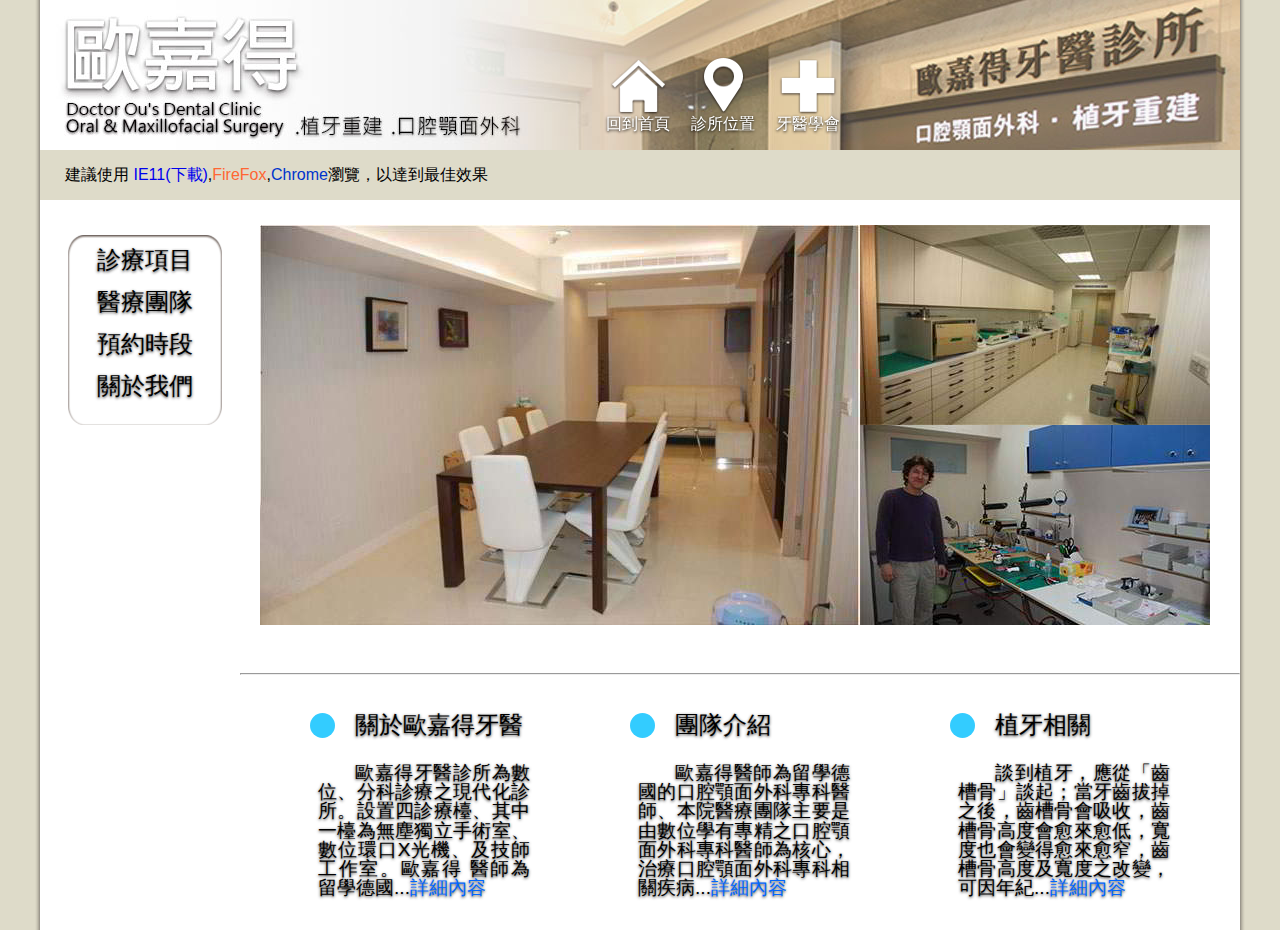
<file: index.html>
<!DOCTYPE html PUBLIC "-//W3C//DTD XHTML 1.0 Transitional//EN" "http://www.w3.org/TR/xhtml1/DTD/xhtml1-transitional.dtd">
<html xmlns="http://www.w3.org/1999/xhtml">
<meta http-equiv=Content-Type content="text/html; charset=utf-8" />
<meta name="viewport" content="width=device-width initial-scale=1">
<meta name="keywords" content="歐嘉得,牙醫診所,阻生齒,植牙重建,歐醫師,歐嘉得牙醫診所" />
<meta namge="description" content="歐嘉得牙醫診所為數位、分科診療之現代化診所。設置四診療檯、其中一檯為
無塵獨立手術室、數位環口X光機、及技師工作室。" /> 
<title>歐嘉得牙醫診所</title>
<link rel="stylesheet" href="https://maxcdn.bootstrapcdn.com/font-awesome/4.4.0/css/font-awesome.min.css">

<!-- add 12/26-->
<link href="reset.css" rel="stylesheet" type="text/css">
<link href="test.css" rel="stylesheet" type="text/css" media="screen and (max-width: 767px)">
<link href="ggt.css" rel="stylesheet" type="text/css" media="screen and (min-width: 768px) and (max-width: 1024px)">
<link href="ggt.css" rel="stylesheet" type="text/css" media="screen and (min-width: 1025px)">

<link href='http://i.imgur.com/HEIAy0q.jpg' rel='SHORTCUT ICON'  type='image/x-icon' />
<link href='http://i.imgur.com/HEIAy0q.jpg' rel='icon' />
<link rel="icon" href="http://i.imgur.com/HEIAy0q.jpg"/>

<!-- add 12/26 -->
<script src="https://ajax.googleapis.com/ajax/libs/jquery/1.11.3/jquery.min.js"></script>
<script src="js/submenu.js" type="text/javascript"></script>
<script src="js/ie_png.js" type="text/javascript"></script>
<script src="js/PIE.js" type="text/javascript"></script>

</head>
<body>
	<div id="base">
		<div id="banner">
            <div class="title">
                <div id="BTN">
                    <i class="fa fa-bars fa-3x"></i>
                    <div class="title_menu">NAV</div>
                </div>
                <p>歐嘉得牙醫診所</p>
            </div>
        	<iframe class="fb" src="//www.facebook.com/plugins/like.php?href=http%3A%2F%2Fdroudental.site11.com%2F&amp;width=400&amp;height=80&amp;colorscheme=light&amp;layout=standard&amp;action=like&amp;show_faces=true&amp;send=true&amp;appId=111134752339010" scrolling="no" frameborder="0" style="border:none; overflow:hidden; width:400px; hbeight:80px;" allowTransparency="true"></iframe>
            <img class="bg_banner1" src="img/banner.jpg">
            <img class="bg_banner2" src="img/cover.jpg">
        	<div id="nav_index">
        		<ul>
            		<li><a href="http://www.ads.org.tw/front/bin/home.phtml" target="_blank"><img class="news_page" src="img/health.png" />牙醫學會</a></li>
                	<li><a href="map.html"><img class="map_page" src="img/map.png"/>診所位置</a></li>
                	<li><a href="index.html"><img class="home_page" src="img/index.png" />回到首頁</a></li>
         		</ul>
        	</div>
    	</div>
    	<div class="notice">
        	<div class="hint">
              建議使用<a class="ie" href="http://windows.microsoft.com/zh-tw/internet-explorer/ie-11-worldwide-languages">
                IE11(下載)</a>,<a href="http://moztw.org/firefox/"><font color="#FF6633">FireFox</font></a>,<a href="https://www.google.com/intl/zh-TW/chrome/browser/?hl=zh_tw&amp;brand=CHMB&amp;utm_campaign=zh_tw&amp;utm_source=zh_tw-ha-apac-tw-sk&amp;utm_medium=ha"><font color="#0033CC">Chrome</font></a>瀏覽，以達到最佳效果
            </div>
        </div>
    	<div id="content_box">
            <div id="MENU" class="CLOSE">   
                <h3 id="btn_close">X</h3>
                <ul>
                    <!-- <li><a class="phoneLink" href="item.html">診療項目</a></li> -->
                    <li><a class="phoneLink" href="appointment.html">預約時段</a></li>
                    <li><a class="phoneLink" href="aboutus.html">關於我們</a></li>
                </ul>
            </div>
    		
            <div id="box_right">
            	<!--<span class="mark"></span><a class="album_show">診療環境</a>-->
                <div id="content_1">
    				<div id="pic1"><span class="ad1"></span></div>
        			<div id="pic2"><span class="ad2"></span></div>
        			<div id="pic3"><span class="ad3"></span></div>
        		</div><hr /><!--content_1-->
                <div id="content_2">
        			<div id="area_knowhow"><span class="mark"></span><a class="album_show">關於歐嘉得牙醫</a>
            			<p class="text">歐嘉得牙醫診所為數位、分科診療之現代化診所。設置四診療檯、其中一檯為無塵獨立手術室、數位環口X光機、及技師工作室。歐嘉得 醫師為留學德國...<a href="aboutus.html"><font color="#0066FF">詳細內容</font></a></p>
            		</div>
        			<div id="area_team"><span class="mark"></span><a class="album_show">團隊介紹</a>
            			<p class="text">歐嘉得醫師為留學德國的口腔顎面外科專科醫師、本院醫療團隊主要是由數位學有專精之口腔顎面外科專科醫師為核心，治療口腔顎面外科專科相關疾病...<a href="Team.html"><font color="#0066FF">詳細內容</font></a></p>
            		</div>
        			<div id="area_option"><span class="mark"></span><a class="album_show">植牙相關</a>
            			<p class="text">談到植牙，應從「齒槽骨」談起；當牙齒拔掉之後，齒槽骨會吸收，齒槽骨高度會愈來愈低，寬度也會變得愈來愈窄，齒槽骨高度及寬度之改變，可因年紀...<a href="item.html"><font color="#0066FF">詳細內容</font></a></p>
            		</div>
        		</div><!--content_2-->   
            </div><!--box_right-->
        	<div id="box_left">
            	<ul>
        			<li><a href="item.html">診療項目</a></li>
            		<li><a href="Team.html">醫療團隊</a></li>
            		<li><a href="appointment.html">預約時段</a></li>
            		<li><a href="aboutus.html">關於我們</a></li>
        		</ul>
                
            </div><!--box_left-->
    	</div><!--content_box-->
        <!-- add 12/26 -->
        <div class="inf_cellphone_hospital">
            <p>歐嘉得醫師為留學德國的口腔顎面外科專科醫師、本院醫療團隊主要是由數位學有專精之口腔顎面外科專科醫師為核心，治療口腔顎面外科專科相關疾病、植牙重建、阻生齒手術拔除、正顎手術 ( 戽斗、暴牙、歪臉及 下巴整形 )。</p>
        </div>
        <hr class="line">
        <div class="inf">
                <div class="drPic">
                    <img class="doctor1" src="img/member/member1.jpg">
                    <div class="doctor1_name">歐嘉得醫師</div>
                </div>
                
                <div class="doctor1_ex">
                    <p>
                        【專長】:<br />口腔顎面外科、植牙重建、 正顎手術<br />
                         簡歷:<br />
                         台北醫學大學牙醫系畢業<br />
                         德國國家口腔外科專科醫師<br />
                         德國柏林自由大學口腔顎面外科專科醫師(1984-1986)<br />
                         馬偕紀念醫院總院牙科住院醫師<br />
                         馬偕紀念醫院總院牙科總醫師<br />
                         馬偕紀念醫院總院牙科主治醫師<br />
                         馬偕紀念醫院總院牙科資深主治醫師<br />
                         馬偕紀念醫院總院牙科主任(1993-1999)<br />
                         台北醫學大學口腔顎面外科兼任部訂講師<br />
                         臨床助理教授及附設醫院兼任主治醫師<br />
                         中華民國口腔顎面外科專科醫師<br />
                         中華民國口腔顎面外科學學會常務理事<br />
                         中華牙醫學會理事、常務監事<br />
                         台北市牙醫師公會理事<br />
                         <br />
                         現任:<br />
                         歐嘉得牙醫診所院長<br />
                         台北醫學大學口腔顎面外科兼任部訂講師<br />
                         臨床助理教授及附設醫院兼任主治醫師
                    </p>
                </div>
        </div> <!-- 歐嘉得醫師 -->
        <hr class="line">
        
        <div class="inf">
            <div class="drPic">
                <img src="img/member/member9.jpg" class="doctor9" />
                <div class="doctor9_name">歐恩智 醫師</div>
            </div>
            <div class="doctor9_ex">
                <p>【專長 】:<br/>
                    牙周病治療與牙周再生手術<br>
                    植牙重建<br>
                    牙齦萎縮與相關牙周整形手術<br>
                    嚴重齒槽骨破壞之重建<br>
                    <br />
                    <br />
                    簡歷:<br />
                    臺灣牙周病醫學會專科醫師<br />
                    臺北榮民總醫院牙周病科總醫師<br />
                    臺北榮民總醫院牙周病科資深住院醫師<br />
                    臺北榮民總醫院牙周病專科訓練<br />
                    國立陽明大學牙周病學助教<br />
                    國防醫學院臨床指導醫師<br />
                    臺灣牙周病醫學會 青年發展委員會副秘書長<br />
                    美國牙周病醫學會會員<br />
                    台灣植牙醫學會會員<br />
                    臺北榮民總醫院不分科住院醫師<br />
                    高雄醫學大學牙醫學系<br/>
                    <br />
                    現任:<br />
                    <br />
                    歐嘉得牙醫主治醫師<br />

                </p>
                <div class="space"></div>
            </div>
        </div>
        <!--inf-->
        <hr class="line">

        <div class="inf">
            <div class="drPic">
                <img src="img/member/member12.jpg" class="doctor9" />
                <div class="doctor9_name">謝欣玫 醫師</div>
            </div>
            <div class="doctor9_ex">
                <p>【專長 】:<br/>
                    全口及局部活動假牙 固定假牙<br>
                    全口重建 前牙美學  植牙重建<br>
                    一般牙科 全瓷嵌體及全瓷冠<br>
                    
                    <br />
                    <br />
                    簡歷:<br />
                    中華民國贋復牙科專科醫師<br />
                    國立陽明大學贋復牙科碩士<br />
                    高雄醫學大學牙醫學系學士<br />
                    中華民國贋復牙科會員<br />
                    台北榮民總醫院贋復牙科專科訓練<br />
                    
                    <br />
                    現任:<br />
                    <br />
                    歐嘉得牙醫主治醫師<br />
                </p>
                <div class="space"></div>
            </div>
        </div>
        <!--inf-->
        <hr class="line">

        <div class="inf">
            <div class="drPic">
                <img  class="doctor2" src="img/member/member2.jpg" />
                <div class="doctor2_name">曾俊皓醫師</div>
            </div>
            
            <div class="doctor2_ex">
                <p>
                【專長 】:<br />口腔顎面外科、植牙重建、智齒及阻生齒拔除手術、牙周病治療<br />
                簡歷:<br />
                台北醫學大學牙醫學院畢業(2009畢)<br />
                前署立迴龍醫院牙科部主治醫師<br />
                台北醫學大學植牙碩班結業<br /><br />

                現任<br>
                歐嘉得牙醫診所主治醫師
                </p>
            </div>
        </div>
        
        <hr class="line">

        <div class="inf">
            <div class="drPic">
                <img src="img/member/member3.jpg" class="doctor3" />
                <div class="doctor3_name">黃恬憶醫師</div>
            </div>
            <div class="doctor3_ex">
                <p>
                    【專長 】:<br />
                口腔顎面外科、植牙重建、智齒及阻生齒拔除手術<br />
                <br />
                簡歷:<br />
                台北醫學大學牙醫系畢業<br />
                台北醫學大學附設醫院口腔顎面外科醫師<br />
                <br />
                現任:<br />
                歐嘉得牙醫診所專任主治醫師</p>
            </div>
        </div><!-- 黃恬憶醫師 -->

        <hr class="line">
        
        <div class="inf">
            <div class="drPic">
                <img src="img/member/member13.jpg" class="doctor9" />
                <div class="doctor9_name">呂佳純 醫師</div>
            </div>
            <div class="doctor9_ex">
                <p>
                    <br />
                    簡歷:<br />
                    台北醫學大學牙醫系畢業<br />
                    國立陽明大學臨床醫學研究所碩士<br />
                    衛福部部定口腔顎面外科專科醫師<br />
                    台北馬偕醫院口腔顎面外科專任主治醫師<br />
                    台北新光醫院兼任主治醫師
                    
                    <br />
                    現任:<br />
                    <br />
                    歐嘉得牙醫主治醫師<br />
                </p>
                <div class="space"></div>
            </div>
        </div>
        <!--inf-->
        <hr class="line">

        <div class="inf">
            <div class="drPic">
                <img src="img/member/member4.jpg" class="doctor4" />
                <div class="doctor4_name">陳詠恩醫師</div>
            </div>
            <div class="doctor4_ex">
                <p>
                   【專長 】:<br>一般牙科、固定假牙、
                全口假牙、活動假牙<br />
                <br />
                簡歷:<br />
                中華民國贗復學會專科醫師<br />
                陽明大學贗復牙醫學碩士<br />
                台北榮民總醫院醫師<br />
                中山醫學大學牙醫學院畢業<br />
                彰化秀傳醫院醫師<br /><br />
                現任:<br />
                歐嘉得牙醫診所主治醫師
                </p>
            </div>
        </div><!-- 陳詠恩醫師 -->

        <hr class="line">

        <div class="inf">
            <div class="drPic">
                <img src="img/member/member5.jpg" class="doctor5" />
                <div class="doctor5_name">張家豪醫師</div>
            </div>
            <div class="doctor5_ex">
                <p>
                   【專長 】:<br />兒童牙科專科<br />
                <br />
                簡歷:<br />
                高雄醫學大學牙醫系畢業<br />
                日本東京醫科齒科大學小兒齒科學教室專攻生卒業<br />
                高雄醫學大學口腔衛生研究所畢業<br />
                台北市馬偕紀念醫院牙科住院醫師<br />
                台北市馬偕紀念醫院牙科總醫師<br />
                台北市馬偕紀念醫院牙科主任<br />
                台北市馬偕紀念醫院牙科資深主治醫師<br />
                美國加州大學舊金山醫學中心UCSF成長發育科助理教授<br />
                美國加州大學舊金山醫學中心UCSF兒童牙科客座助理教授<br />
                台北醫學大學兒童牙科臨床助理教授<br />
                <br />
                現任:<br />
                歐嘉得牙醫診所主治醫師
                </p>
            </div>
        </div><!-- 張家豪醫師 -->

        <hr class="line">

        <div class="inf">
            <div class="drPic">
                <img src="img/member/member6.jpg" class="doctor6" />
                <div class="doctor6_name">熊柔安</div>
            </div>
            <div class="doctor6_ex">
            <p>
                【專長 】:<br/>口腔顎面外科、智齒及阻生齒拔除手術<br />
              <br />
              簡歷:<br />
              陽明大學口腔顎面外科學碩士<br />
              台北榮民總醫院口腔顎面外科醫師<br />
              台北醫學大學牙醫學院畢業<br />
              台北國泰綜合醫院醫師<br />
              <br />
              現任:<br />
              歐嘉得牙醫診所主治醫師<br />
            </p>
            </div>
        </div>

        <hr class="line">

        <div class="inf">
            <div class="drPic">
                <img src="img/member/member8.jpg" class="doctor8" />
                <div class="doctor8_name">羅金文 醫師</div>
            </div>
            <div class="doctor8_ex">
                <p>【專長 】:<br />口腔顎面外科、智齒及阻生齒拔除手術<br /><br />
                    簡歷:<br />
                    私立台北醫學大學牙醫學系學士<br />
                    國立陽明大學牙醫科學研究所碩士<br />
                    前部立雙和醫院口腔顎面外科主任<br />
                    臺灣頭頸部腫瘤醫學會專科醫師、理事<br />
                    中華民國植牙醫學會植牙專科醫師、理事<br />
                    臺灣顏面整形重建醫學會專科醫師<br />
                    部立雙和醫院口腔顎面外科主治醫師</p>
                </p>
                <div class="space"></div>
            </div>
        </div><!--inf-->

        <hr class="line">

        

        <div class="inf">
            <div class="drPic">
                <img src="img/member/member11.jpg" class="doctor9" />
                <div class="doctor9_name">徐子航 醫師</div>
            </div>
            <div class="doctor9_ex">
                <p>
                <br />
                咬合不正、暴牙、牙齒亂、戽斗、嘴凸、虎牙、關閉缺牙空間、笑齦<br>
                <br />
                <br />
                簡歷:<br />
                台大醫院 齒顎矯正科醫師<br>
                台大臨床牙醫研究所 齒顎矯正碩士<br>
                台北榮民總醫院 住院醫師<br>
                國立陽明大學牙醫學士<br>
                隱適美Invisalign數位隱形矯正認證醫師<br>
                商業周刊良醫健康網專欄牙醫師<br>
                    
                </p>
                <div class="space"></div>
            </div>
        </div>

        <hr class="line">
        
        <div class="inf">
            <div class="drPic">
                <img src="img/member/member10.jpg" class="doctor9" />
                <div class="doctor9_name">李麟徵 醫師</div>
            </div>
            <div class="doctor9_ex">
                <p>
                        【專長 】:
                        <br />
                        全口及局部活動假牙<br />
                           固定假牙<br />
                           全口重建 前牙美學<br />
                           植牙重建  一般牙科<br /> 
                           全瓷嵌體及全瓷冠
                        <br />
                        <br />
                        簡歷:<br />
                        國立陽明大學贗復牙科碩士 <br /> 
                        中華民國贗復牙科學會會員<br />
                        台灣植牙醫學會會員<br />
                        臺北榮民總醫院贗復專科訓練醫師 <br />
                        臺北市立萬芳醫院不分科住院醫師<br />
                        台北醫學大學牙醫學系
                    
                </p>
                <div class="space"></div>
            </div>
        </div>

        <hr class="line">

        <div class="inf">
            <div class="drPic">
                <img src="img/member/member7.jpg" class="doctor7" />
                <div class="doctor7_name">鹿島茂技師</div>
            </div>
            <div class="doctor7_ex">
                <p>【專長 】:<br />牙體復形技術<br /><br />
                    簡歷:<br />
                    埼玉歯科技工士專門學校畢業<br />
                    國立東京醫歯大學歯學部附屬歯科技工士學校實習科畢業<br />
                    日本上藤沢歯科<br />
                    馬偕紀念醫院牙科技工室專任技師<br />
                    台灣DEGUSSA台灣地區技工商品顧問<br />
                    台灣GC而至台灣地區技工商品公認技師、顧問<br />
                    台灣新北市牙體技術工會講師<br />
                    台北市牙體技術師職業公會現任監事<br />
                    鹿島茂歯科技術工作室(KD Dental Lab)現任負責人
                </p>
                <div class="space"></div>
            </div>
        </div><!--inf-->

        <footer>
            <div class="address"><a class="link" href="https://goo.gl/maps/EQ1RFqENkLD2"><i class="fa fa-map-marker fa-lg"></i>地址</a></div>
            <div class="phone"><a class="link" href="tel:0225614640"><i class="fa fa-phone fa-lg"></i>電話</a></div>
        </footer>

    </div><!--base-->
</body>
</html>
</file>
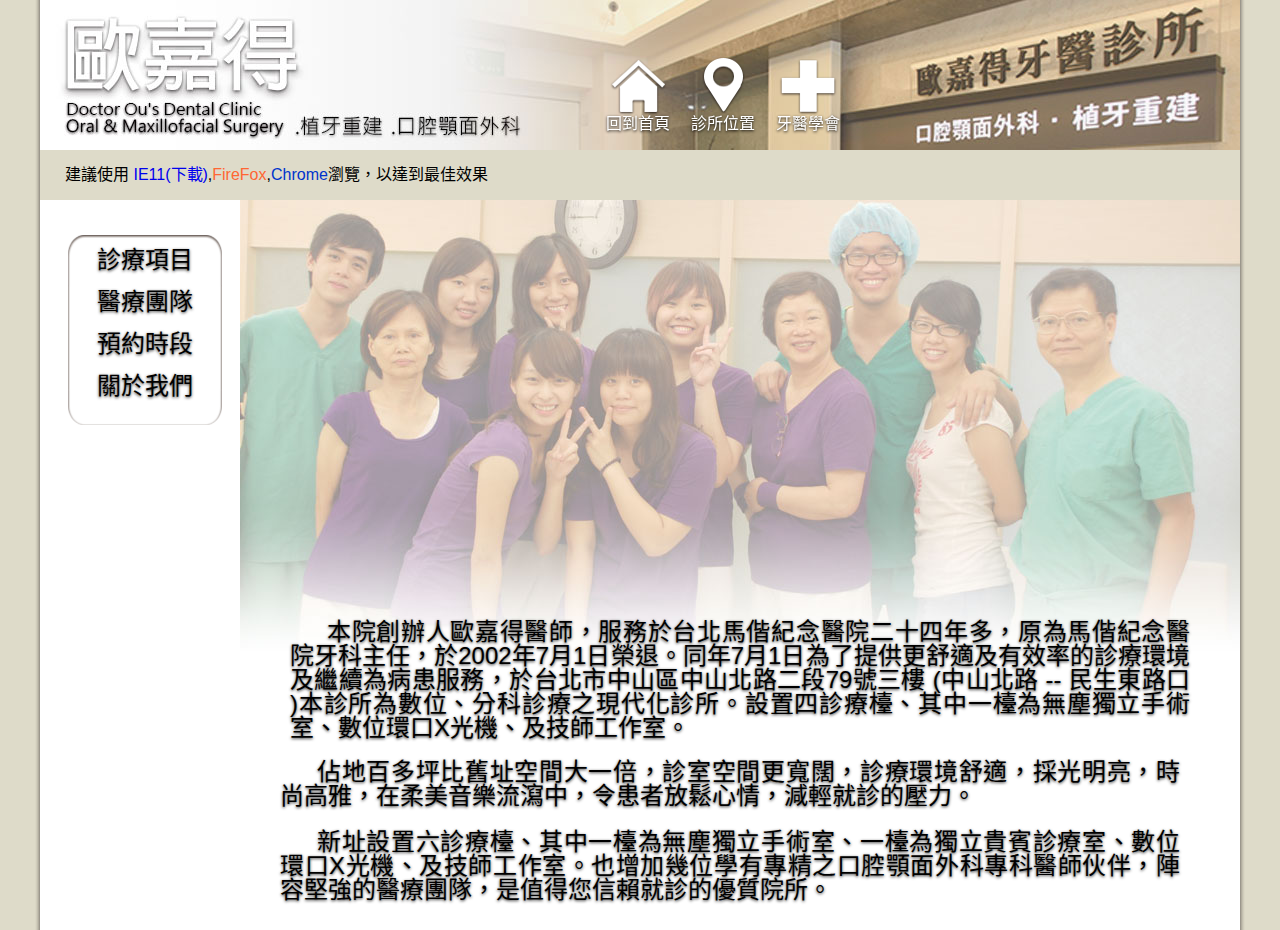
<file: aboutus.html>
<!DOCTYPE html PUBLIC "-//W3C//DTD XHTML 1.0 Transitional//EN" "http://www.w3.org/TR/xhtml1/DTD/xhtml1-transitional.dtd">
<html xmlns="http://www.w3.org/1999/xhtml">
<head>
<meta http-equiv="Content-Type" content="text/html; charset=utf-8" />
<meta http-equiv="Content-Language" content="zh-tw" />
<meta name="viewport" content="width=device-width initial-scale=1">
<meta name="keywords" content="歐嘉得,牙醫診所,阻生齒,植牙重建,歐醫師,歐嘉得牙醫診所" />
<meta namge="description" content="歐嘉得牙醫診所為數位、分科診療之現代化診所。設置四診療檯、其中一檯為
無塵獨立手術室、數位環口X光機、及技師工作室。" />
<title>關於我們</title>
<link href="http://i.imgur.com/HEIAy0q.jpg" rel="SHORTCUT ICON"  type="image/x-icon" />
<link href="http://i.imgur.com/HEIAy0q.jpg" rel="icon" />
<link rel="icon" href="http://i.imgur.com/HEIAy0q.jpg"/>
<link rel="stylesheet" href="https://maxcdn.bootstrapcdn.com/font-awesome/4.4.0/css/font-awesome.min.css">
<link href="reset.css" rel="stylesheet" type="text/css">
<link href="test.css" rel="stylesheet" type="text/css" media="screen and (max-width: 767px)">
<link href="ggt.css" rel="stylesheet" type="text/css" media="screen and (min-width: 768px) and (max-width: 1024px)">
<link href="ggt.css" rel="stylesheet" type="text/css" media="screen and (min-width: 1025px)">
<script src="https://ajax.googleapis.com/ajax/libs/jquery/1.11.3/jquery.min.js"></script>
<script src="submenu.js" type="text/javascript"></script>
<script src="ie_png.js" type="text/javascript"></script>
<script src="PIE.js" type="text/javascript"></script>
</head>
<body>
	<div id="base">
		<div id="banner">
            <div class="title">
                <div id="BTN">
                    <i class="fa fa-bars fa-3x"></i>
                    <div class="title_menu">NAV</div>
                </div>
                <p>關於我們</p>
            </div>
        	<iframe class="fb" src="//www.facebook.com/plugins/like.php?href=http%3A%2F%2Fdroudental.site11.com%2F&amp;width=400&amp;height=80&amp;colorscheme=light&amp;layout=standard&amp;action=like&amp;show_faces=true&amp;send=true&amp;appId=111134752339010" scrolling="no" frameborder="0" style="border:none; overflow:hidden; width:400px; height:80px;" allowTransparency="true"></iframe>
        	<div id="nav">
        		<ul>
            		<li><a href="http://www.ads.org.tw/front/bin/home.phtml" target="_blank"><img class="news_page" src="img/health.png" />牙醫學會</a></li>
                	<li><a href="map.html"><img class="map_page" src="img/map.png"/>診所位置</a></li>
                	<li><a href="index.html"><img class="home_page" src="img/index.png" />回到首頁</a></li>
         		</ul>
        	</div>
    	</div><!-- banner -->
    	<div class="notice">
        	<div class="hint">
              建議使用<a class="ie" href="http://windows.microsoft.com/zh-tw/internet-explorer/ie-11-worldwide-languages">
                IE11(下載)</a>,<a href="http://moztw.org/firefox/"><font color="#FF6633">FireFox</font></a>,<a href="https://www.google.com/intl/zh-TW/chrome/browser/?hl=zh_tw&amp;brand=CHMB&amp;utm_campaign=zh_tw&amp;utm_source=zh_tw-ha-apac-tw-sk&amp;utm_medium=ha"><font color="#0033CC">Chrome</font></a>瀏覽，以達到最佳效果
            </div>
        </div><!--notice-->
    	<div id="content_box">
            <div id="MENU" class="CLOSE">   
                <h3 id="btn_close">X</h3>
                <ul>
                    <li><a class="phoneLink" href="index.html">回首頁</a></li>
                    <!-- <li><a class="phoneLink" href="item.html">診療項目</a></li> -->
                    <li><a class="phoneLink" href="appointment.html">預約時段</a></li>
                </ul>
            </div>
    		<div id="box_right">
            	<div class="text_aboutus">
        			<p class="introduction1">本院創辦人歐嘉得醫師，服務於台北馬偕紀念醫院二十四年多，原為馬偕紀念醫院牙科主任，於2002年7月1日榮退。同年7月1日為了提供更舒適及有效率的診療環境及繼續為病患服務，於台北市中山區中山北路二段79號三樓 (中山北路 -- 民生東路口 )本診所為數位、分科診療之現代化診所。設置四診療檯、其中一檯為無塵獨立手術室、數位環口X光機、及技師工作室。 </p>
            		<p class="introduction2">佔地百多坪比舊址空間大一倍，診室空間更寬闊，診療環境舒適，採光明亮，時尚高雅，在柔美音樂流瀉中，令患者放鬆心情，減輕就診的壓力。</p>
        			<p class="introduction3">新址設置六診療檯、其中一檯為無塵獨立手術室、一檯為獨立貴賓診療室、數位環口X光機、及技師工作室。也增加幾位學有專精之口腔顎面外科專科醫師伙伴，陣容堅強的醫療團隊，是值得您信賴就診的優質院所。</p>
        			<p class="hint"></p>
        		</div><!--text_aboutus-->
            </div><!--box_right-->
        	<div id="box_left">
            	<ul>
        			<li><a href="item.html">診療項目</a></li>
            		<li><a href="Team.html">醫療團隊</a></li>
            		<li><a href="appointment.html">預約時段</a></li>
            		<li><a href="aboutus.html">關於我們</a></li>
        		</ul>
            </div>
    	</div><!-- content_box -->
        <div class="img_aboutus"></div>
        <p class="inf_aboutus">
            本診所為數位、分科診療之現代化診所。設置四診療檯、其中一檯為無塵獨立手術室、數位環口X光機、及技師工作室。本診所為數位、分科診療之現代化診所。設置四診療檯、其中一檯為無塵獨立手術室、數位環口X光機、及技師工作室。診療環境舒適，採光明亮，時尚高雅，在柔美音樂流瀉中，令患者放鬆心情，減輕就診的壓力。新址設置六診療檯、也增加幾位學有專精之口腔顎面外科專科醫師伙伴，陣容堅強的醫療團隊，是值得您信賴就診的優質院所。
            <div class="space"></div>
        </p>
        <footer>
            <div class="address"><a class="link" href="https://goo.gl/maps/EQ1RFqENkLD2"><i class="fa fa-map-marker fa-lg"></i>地址</a></div>
            <div class="phone"><a class="link" href="tel:0225614640"><i class="fa fa-phone fa-lg"></i>電話</a></div>
        </footer>
    </div><!--base-->
</body>
</html>
</file>
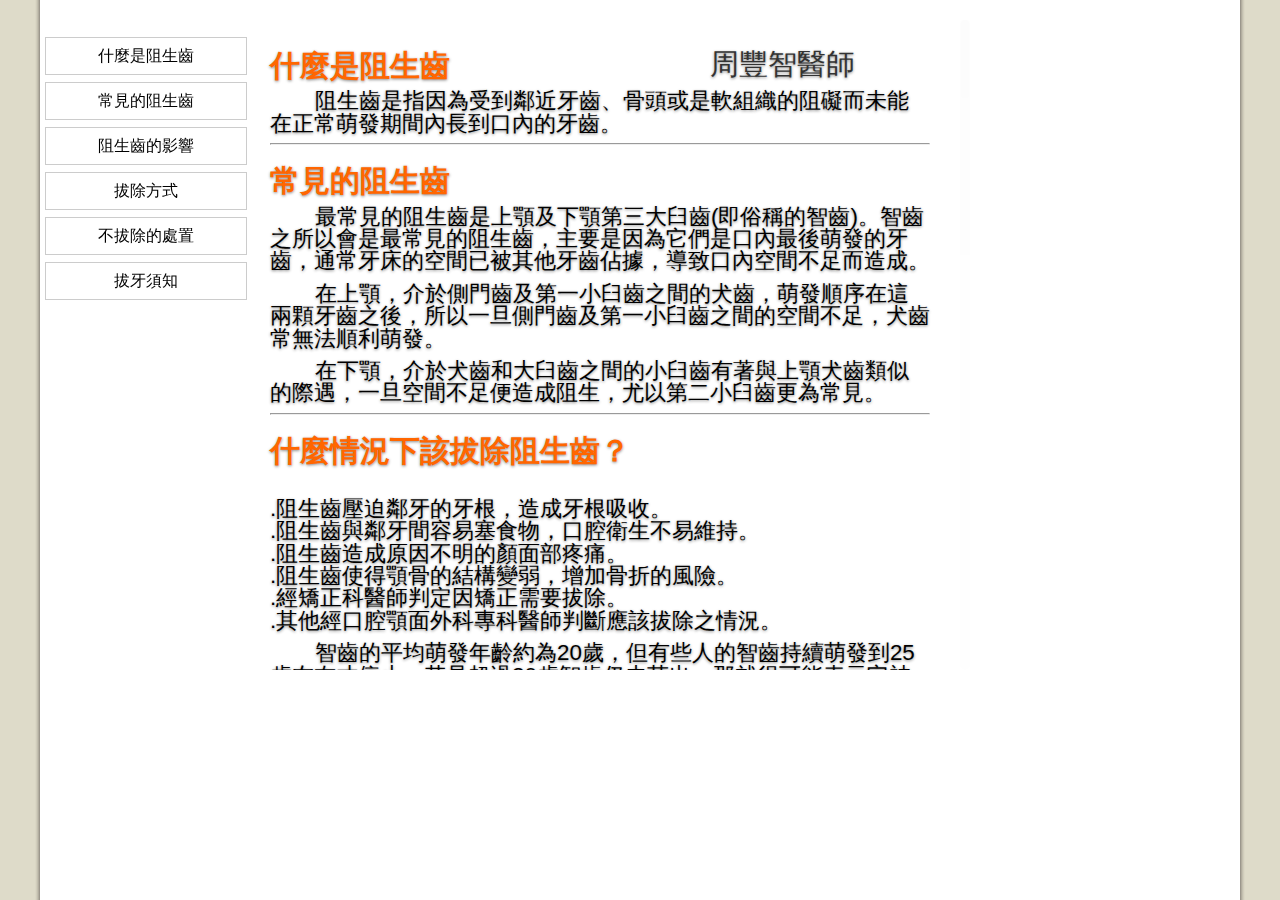
<file: case_impactdeTeeth.html>
<!DOCTYPE HTML>
<html>
<head>
<meta http-equiv="Content-Type" content="text/html; charset=utf-8" />
<meta name="keywords" content="歐嘉得,牙醫診所,阻生齒,植牙重建,歐醫師,歐嘉得牙醫診所" />
<meta namge="description" content="本診所為數位、分科診療之現代化診所。設置四診療檯、其中一檯為
無塵獨立手術室、數位環口X光機、及技師工作室。" />
<title>阻生齒相關</title>
<link href="ggt.css" rel="stylesheet" type="text/css" />
<script src="http://ajax.googleapis.com/ajax/libs/jquery/1.10.2/jquery.min.js"></script>
<script src="jquery.nanoscroller.js" type="text/javascript"></script>
<script src="case.js" type="text/javascript"></script>
<!-- <script src="js/move.js" type="text/javascript"></script> -->
<style type="text/css">
/*nano的css*/
@import url("nanoscroller.css");
.nano .content      { padding: 10px; }
.nano .pane         { background: #999; }
.nano .pane .slider { background: #666; }
</style>
</head>
<body>
<div id="container" class="nano">
	<div class="content" >
     	<script type="text/javascript">
    		var scroller;
    				$(function(){
    					scroller = $(".nano").nanoScroller();
    			});
    	</script>
        <div class="navigation">
        	<a href="#t1" class="case">什麼是阻生齒</a>
        	<a href="#t2" class="case">常見的阻生齒</a>
        	<a href="#t3" class="case">阻生齒的影響</a>
        	<a href="#t4" class="case">拔除方式</a>
            <a href="#t5" class="case">不拔除的處置</a>
            <a href="#t6" class="case">拔牙須知</a>
        </div>
    	<div class="section">
    		<p class="dr">周豐智醫師</p>
            <p id="t1">什麼是阻生齒</p>
            <p class="content_page">阻生齒是指因為受到鄰近牙齒、骨頭或是軟組織的阻礙而未能在正常萌發期間內長到口內的牙齒。</p><hr />
    	</div>
    	<div class="section">
    		<p id="t2">常見的阻生齒</p>
            <p class="content_page">最常見的阻生齒是上顎及下顎第三大臼齒(即俗稱的智齒)。智齒之所以會是最常見的阻生齒，主要是因為它們是口內最後萌發的牙齒，通常牙床的空間已被其他牙齒佔據，導致口內空間不足而造成。</p>
            <p class="content_page">在上顎，介於側門齒及第一小臼齒之間的犬齒，萌發順序在這兩顆牙齒之後，所以一旦側門齒及第一小臼齒之間的空間不足，犬齒常無法順利萌發。</p>
            <p class="content_page">在下顎，介於犬齒和大臼齒之間的小臼齒有著與上顎犬齒類似的際遇，一旦空間不足便造成阻生，尤以第二小臼齒更為常見。</p><hr />
    	</div>
    	<div class="section">
    		<p id="t3">什麼情況下該拔除阻生齒？</p>
            <p class="content_page"><br />.阻生齒壓迫鄰牙的牙根，造成牙根吸收。<br />.阻生齒與鄰牙間容易塞食物，口腔衛生不易維持。<br />.阻生齒造成原因不明的顏面部疼痛。<br />.阻生齒使得顎骨的結構變弱，增加骨折的風險。<br />.經矯正科醫師判定因矯正需要拔除。<br />.其他經口腔顎面外科專科醫師判斷應該拔除之情況。</p>
            <p class="content_page">智齒的平均萌發年齡約為20歲，但有些人的智齒持續萌發到25歲左右才停止。若是超過20歲智齒仍未萌出，那就很可能表示它被骨頭、軟組織或是鄰牙阻擋，沒有充分的空間萌發，是一顆阻生齒。</p>
            <p class="content_page">總體而言，除非有特殊禁忌症，否則所有經牙醫師判定無法萌發的阻生齒都應該要盡速拔除。因為隨著年齡的增長，阻生齒的拔除會越來越困難。而且阻生齒擱置越久，越容易造成局部組織的病變、臨近牙齒與骨頭的喪失，甚至危害重要構造。</p>
            <p class="content_page">如果拖到阻生齒已經造成問題才要拔，病患也常因為此時年紀已經較大，更常伴隨有其他全身性的疾病，而使拔牙手術變得更複雜且危險。預防勝於治療，為防患於未然，若口內有確定無法萌發的阻生齒，還是請盡早尋求口腔顎面外科專科醫師拔除吧！</p>
            <div class="area_pic"><a class="pic" title="阻生齒牙冠周圍炎疼痛"><img  src="img/caseC/1.jpg" alt="阻生齒牙冠周圍炎疼痛" width="250" height="230"></a><a class="pic" title="引起顏面蜂窩性組織炎"><img  src="img/caseC/2.jpg" alt="引起顏面蜂窩性組織炎" width="250" height="230"></a></div><hr />
            <div class="area_pic"><a class="pic" title="阻生齒及鄰牙蛀牙"><img  src="img/caseC/3.jpg" alt="阻生齒及鄰牙蛀牙" width="600" height="250"></a></div><hr />
            <div class="area_pic"><a class="pic" title="阻生齒及鄰牙牙周病"><img  src="img/caseC/4.jpg" alt="阻生齒及鄰牙牙周病" width="600" height="250"></a></div><hr />
            <div class="area_pic"><a class="pic" title="潛在性囊腫變化"><img  src="img/caseC/5.jpg" alt="潛在性囊腫變化" width="600" height="250"></a></div><hr />
            <div class="area_pic"><a class="pic" title="造成齒列不正"><img  src="img/caseC/6.jpg" alt="造成齒列不正" width="370" height="200"></a><a class="pic" title="阻生齒妨礙到牙套的製作"><img  src="img/caseC/7.jpg" alt="阻生齒妨礙到牙套的製作" width="200" height="200"></a></div><hr />
    	</div>
    	<div class="section">
    		<p id="t4">阻生齒的拔除方法</p>
            <p class="content_page">阻生智齒的拔除手術通常可在局部麻醉下執行，只有某些特殊情況才需全身麻醉，常見的手術方法有兩種：</p><p class="content_page"><br />1.高速手機–磨牙鑽針法<br />2.骨鑿–骨槌法</p>
            <p class="content_page">通常醫師會根據患者阻生齒的狀況決定採用哪種手術方式，也可能會同時合併使用兩種術式。</p><hr />
            <p class="title_page">高速手機–磨牙鑽針法</p>
            <p class="content_page">以牙科專用高速手機搭配不同磨牙鑽針，適度磨去部分齒槽骨以暴露出阻生齒牙冠，再將阻生齒作必要的切割，取出所有的牙齒碎片後，清創縫合。</p><div class="area_pic"><a class="pic" title="高速手機-磨牙鑽針法"><img  src="img/caseC/11.jpg" alt="高速手機-磨牙鑽針法" width="600" height="150"></a></div><hr />
            <p class="title_page">骨鑿–骨槌法</p>
            <p class="content_page">以口腔顎面外科專用骨鑿與骨槌對齒槽骨作必要的劈敲，暴露並鬆動阻生齒後，將阻生齒整顆完整拔除，再清創縫合。
    		</p><div class="area_pic"><a class="pic" title="骨鑿-骨槌法"><img  src="img/caseC/10.jpg" alt="骨鑿-骨槌法" width="600" height="150"></a></div><hr />
    		<div class="area_pic"><a class="pic" title="X光片顯示左下顎智齒為阻生齒"><img  src="img/caseC/12.jpg" alt="X光片顯示左下顎智齒為阻生齒" width="210" height="170"></a><a class="pic" title="口內可見此智齒僅部分萌發"><img  src="img/caseC/1.jpg" alt="口內可見此智齒僅部分萌發" width="210" height="170"></a><a class="pic" title="口內可見此智齒僅部分萌發"><img  src="img/caseC/13.jpg" alt="口內可見此智齒僅部分萌發" width="210" height="170"></a><a class="pic" title="局部麻醉後暴露出阻生智齒"><img  src="img/caseC/14.jpg" alt="局部麻醉後暴露出阻生智齒" width="210" height="170"></a><a class="pic" title="縫合傷口"><img  src="img/caseC/15.jpg" alt="縫合傷口" width="210" height="170"></a><a class="pic" title="骨鑿-骨槌法拔除的智齒"><img  src="img/caseC/16.jpg" alt="骨鑿-骨槌法拔除的智齒" width="210" height="170"></a></div><hr />
    	</div>
        <div class="section">
        	<p id="t5">什麼情況下阻生齒可不必拔除，但要定期檢查?</p>
            <p class="content_page">患者年齡太小或是已大於50歲，且阻生齒被骨頭完全包覆沒有病變、疼痛或臨床症狀，第二種狀況是病患健康狀況不佳，且阻生齒無症狀，或者是阻生齒所在位置（例如太深）可能造成拔牙過程嚴重損傷到鄰近的神經、血管、牙齒或是假牙時。其他經口腔顎面外科專科醫師判斷不必拔除之情況。</p><hr />
        </div>
        <div class="section">
            <p id="t6">拔牙須知</p>
            <p class="content_page">手術拔牙後於本診所<font color="#993300">冰敷15分鐘</font>再離開，期間口水請嚥下，<font color="#993300">紗布請咬緊1小時</font>，1小時後將紗布輕輕取出，口水中若有血絲，請吞下，勿頻吐口水，較易止血。</p>
            <p class="content_page">48小時內除晚上睡覺之外，每小時冰敷15分鐘(若無冰敷袋，以面紙包冷飲鐵鋁罐代替)。48小時後請改用熱敷，每小時敷15分鐘，視情形熱敷2～3天。</p>
            <p class="content_page">請不要吸吮傷口，也不要用吸管喝東西。紗布取出後、請先服用一包藥。<font color="#993300">拆線前請儘量張口，不要怕痛，以免之後嘴巴打不開。</font></p>
            <p class="content_page">拔牙後請勿吃太燙、太硬或刺激之食物。飯後傷口上縫線有殘留食物，勿用任何器物刮杓，輕漱出即可。其他牙則正常刷。拔牙後3天內避免激烈運動、游泳、熬夜或抽煙。</p>
            <p class="content_page">請持處方籤至任何健保藥局領藥(最近藥局於民生東路一段32號，下電梯出大門左轉)，不須繳任何費用。服用法︰三餐飯後與睡前，一天四次。刷完牙，服完藥後<font color="#993300">請含漱口藥水一分鐘(不需稀釋)，吐掉後勿再漱口，以便消毒傷口。</font></p>
            <p class="content_page">拔牙後7～10天來拆線。手術中您使用的空針，於拆線後用來沖洗拆完線後形成之凹洞中殘留的食物(請使用白開水)。手術後約一個月凹洞會愈來愈淺，請避免凹洞內殘留食物，否則易造成傷口發炎、感染。凹洞不會卡食物時就可以不再使用空針沖洗。</p>           
        </div>
    <div class="space"></div>
   </div><!--content-->
</div><!--kkk-->
</body>
</html>
</file>
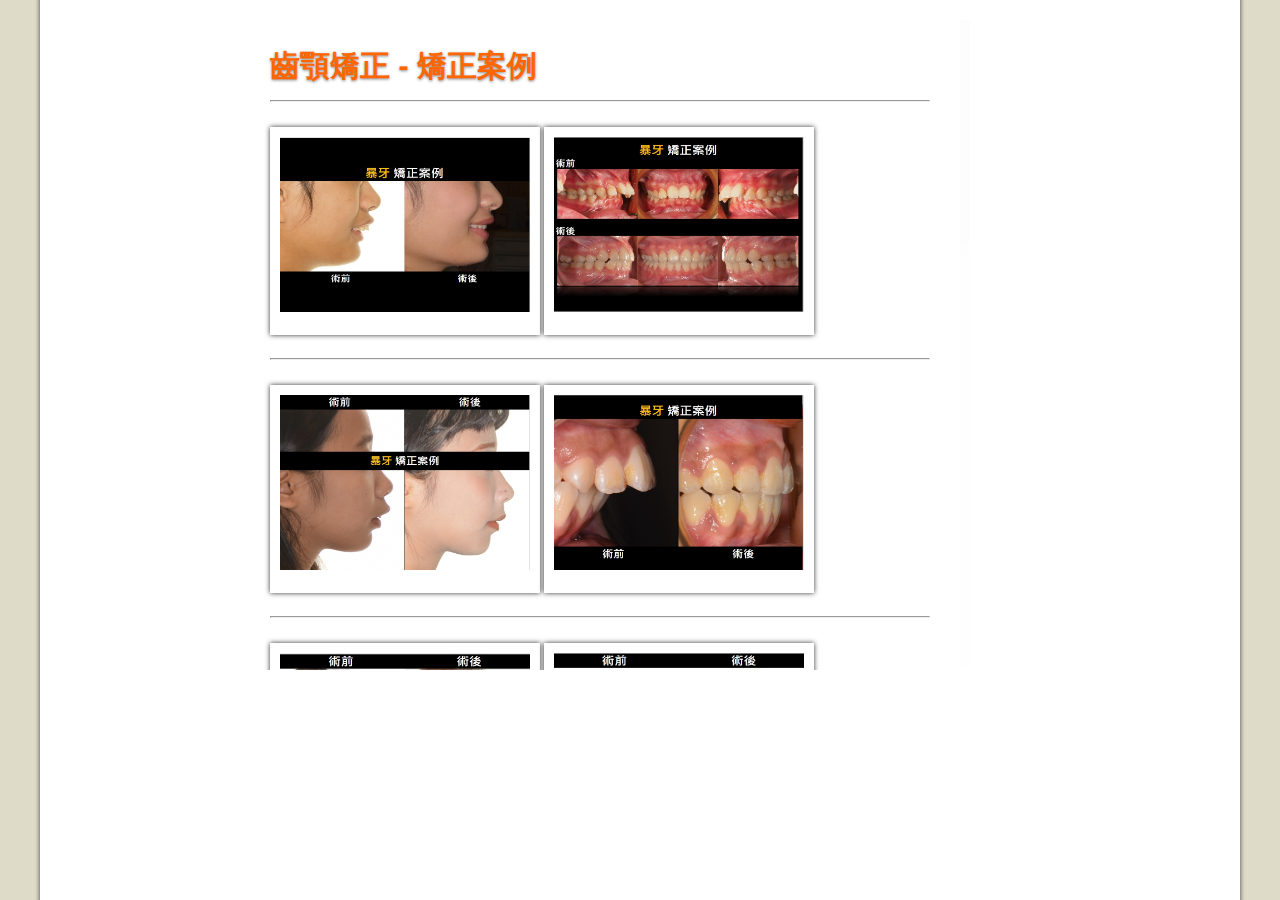
<file: case_item2.html>
<!DOCTYPE HTML>
<html>
<head>
<meta http-equiv="Content-Type" content="text/html; charset=utf-8" />
<meta name="keywords" content="歐嘉得,牙醫診所,阻生齒,植牙重建,歐醫師,歐嘉得牙醫診所" />
<meta namge="description" content="本診所為數位、分科診療之現代化診所。設置四診療檯、其中一檯為
無塵獨立手術室、數位環口X光機、及技師工作室。" />
<title>正顎手術</title>
<link href="ggt.css" rel="stylesheet" type="text/css" />
<script src="http://ajax.googleapis.com/ajax/libs/jquery/1.10.2/jquery.min.js"></script>
<script src="jquery.nanoscroller.js" type="text/javascript"></script>
<script src="case.js" type="text/javascript"></script>
<style type="text/css">
/*nano的css*/
@import url("nanoscroller.css");
.nano .content      { padding: 10px; }
.nano .pane         { background: #999; }
.nano .pane .slider { background: #666; }
</style>
</head>
<body>
<div id="container" class="nano">
	<div class="content" >
 	<script type="text/javascript">
		var scroller;
				$(function(){
					scroller = $(".nano").nanoScroller();
			});
	</script>
	<!-- <div class="navigation">
		<a href="#t1" class="case">暴牙矯正案例</a>
		<a href="#t2" class="case">牙齒亂矯正案例</a>
		<a href="#t3" class="case">虎牙、錯咬矯正案例</a>
		<a href="#t4" class="case">扶正臼齒 矯正案例</a>
	</div> -->
	<div class="section">
        <p class="title_page">齒顎矯正 - 矯正案例</p>
        <hr />
    </div>
    <div class="section">
        <a class="pic"><img  src="img/caseF/F1.jpg" width="250" height="175"></a>
        <a class="pic"><img  src="img/caseF/F2.jpg" width="250" height="175"></a>
        <hr />
	</div>
    <div class="section">
        <a class="pic"><img  src="img/caseF/F3.jpg" width="250" height="175"></a>
        <a class="pic"><img  src="img/caseF/F4.jpg" width="250" height="175"></a>
        <hr />
	</div>
    <div class="section">
        <a class="pic"><img  src="img/caseF/F5.jpg" width="250" height="175"></a>
        <a class="pic"><img  src="img/caseF/F6.jpg" width="250" height="175"></a>
        <hr />
	</div>
    <div class="section">
        <a class="pic"><img  src="img/caseF/F7.jpg" width="250" height="175"></a>
        <a class="pic"><img  src="img/caseF/F8.jpg" width="250" height="175"></a>
        <hr />
	</div>
    <div class="section">
        <a class="pic"><img  src="img/caseF/F9.jpg" width="250" height="175"></a>
        <a class="pic"><img  src="img/caseF/F10.jpg" width="250" height="175"></a>
        <hr />
	</div>
    <div class="section">
        <a class="pic"><img  src="img/caseF/F11.jpg" width="250" height="175"></a>
        <a class="pic"><img  src="img/caseF/F12.jpg" width="250" height="175"></a>
        <hr />
	</div>
    <div class="section">
        <a class="pic"><img  src="img/caseF/F13.jpg" width="250" height="175"></a>
        <a class="pic"><img  src="img/caseF/F14.jpg" width="250" height="175"></a>
        <hr />
	</div>
   </div><!--content-->
</div><!--kkk-->
</body>
</html>
</file>
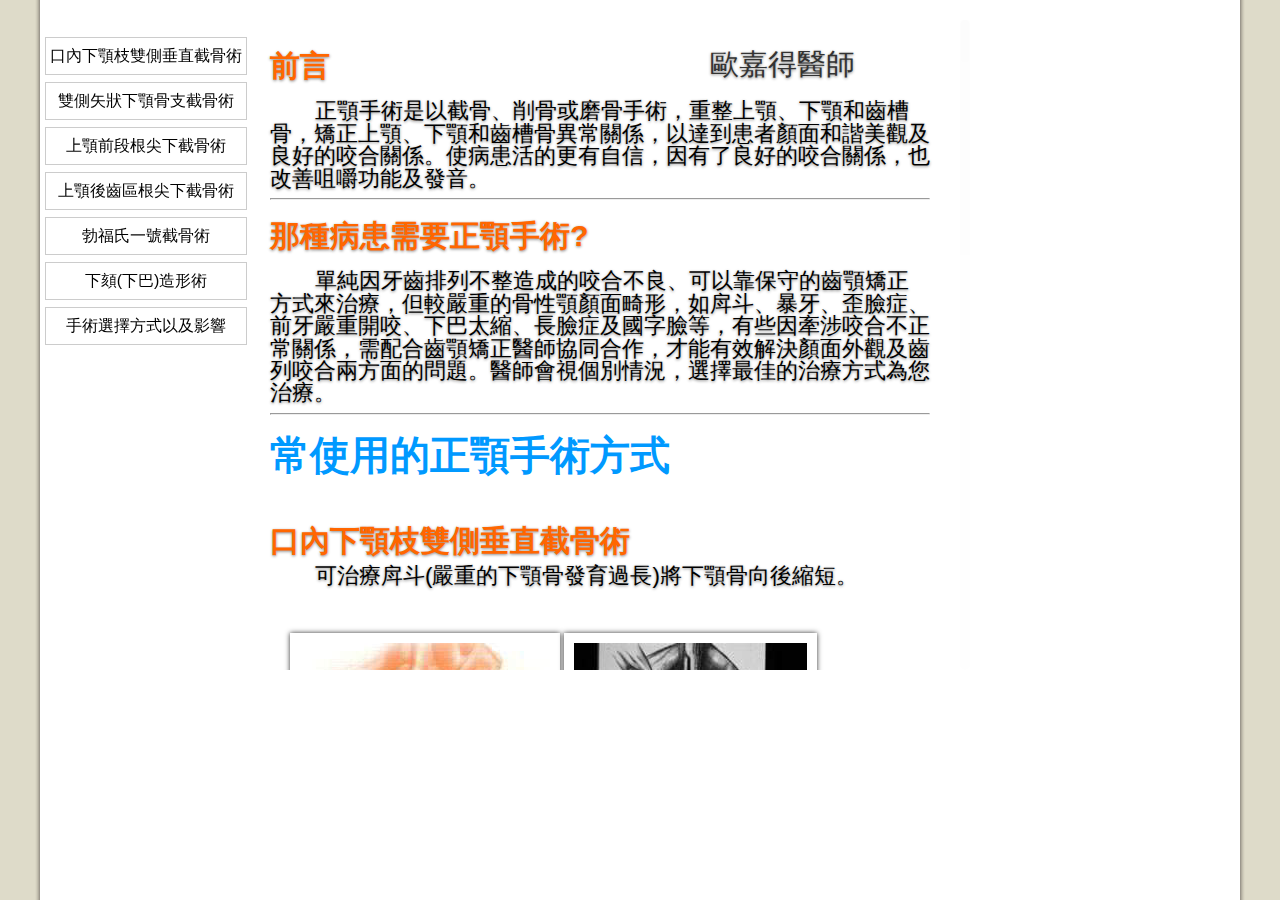
<file: case_OrthognathicSurgery.html>
<!DOCTYPE HTML>
<html>
<head>
<meta http-equiv="Content-Type" content="text/html; charset=utf-8" />
<meta name="keywords" content="歐嘉得,牙醫診所,阻生齒,植牙重建,歐醫師,歐嘉得牙醫診所" />
<meta namge="description" content="本診所為數位、分科診療之現代化診所。設置四診療檯、其中一檯為
無塵獨立手術室、數位環口X光機、及技師工作室。" />
<title>正顎手術</title>
<link href="ggt.css" rel="stylesheet" type="text/css" />
<script src="http://ajax.googleapis.com/ajax/libs/jquery/1.10.2/jquery.min.js"></script>
<script src="jquery.nanoscroller.js" type="text/javascript"></script>
<script src="case.js" type="text/javascript"></script>
<style type="text/css">
/*nano的css*/
@import url("nanoscroller.css");
.nano .content      { padding: 10px; }
.nano .pane         { background: #999; }
.nano .pane .slider { background: #666; }
</style>
</head>
<body>
<div id="container" class="nano">
	<div class="content" >
 	<script type="text/javascript">
		var scroller;
				$(function(){
					scroller = $(".nano").nanoScroller();
			});
	</script>
	<div class="navigation">
		<a href="#t1" class="case">口內下顎枝雙側垂直截骨術</a>
		<a href="#t2" class="case">雙側矢狀下顎骨支截骨術</a>
		<a href="#t3" class="case">上顎前段根尖下截骨術</a>
		<a href="#t4" class="case">上顎後齒區根尖下截骨術</a>
        <a href="#t5" class="case">勃福氏一號截骨術</a>
        <a href="#t6" class="case">下頦(下巴)造形術</a>
        <a href="#t7" class="case">手術選擇方式以及影響</a>
	</div>
	<div class="section">
    	<p class="dr">歐嘉得醫師</p>
        <p class="title_page">前言</p>
        <p class="content_page">正顎手術是以截骨、削骨或磨骨手術，重整上顎、下顎和齒槽骨，矯正上顎、下顎和齒槽骨異常關係，以達到患者顏面和諧美觀及良好的咬合關係。使病患活的更有自信，因有了良好的咬合關係，也改善咀嚼功能及發音。</p><hr />
        <p class="title_page">那種病患需要正顎手術?</p>
        <p class="content_page">單純因牙齒排列不整造成的咬合不良、可以靠保守的齒顎矯正方式來治療，但較嚴重的骨性顎顏面畸形，如戽斗、暴牙、歪臉症、前牙嚴重開咬、下巴太縮、長臉症及國字臉等，有些因牽涉咬合不正常關係，需配合齒顎矯正醫師協同合作，才能有效解決顏面外觀及齒列咬合兩方面的問題。醫師會視個別情況，選擇最佳的治療方式為您治療。</p>
        <hr />
    </div>
	<div class="section">
		<h3>常使用的正顎手術方式</h3>
        <p id="t1">口內下顎枝雙側垂直截骨術</p>
        <p class="content_page">可治療戽斗(嚴重的下顎骨發育過長)將下顎骨向後縮短。</p>
        <div class="area_pic">
           	<a class="pic" title="垂直截骨將下顎骨向後縮短"><img  src="img/caseA/1.jpg" alt="垂直截骨將下顎骨向後縮短" width="250" height="172"></a>
            <a class="pic" title="垂直截骨"><img  src="img/caseA/2.jpg" alt="垂直截骨" width="233" height="172"></a>
        </div>
        <hr />
	</div>
	<div class="section">
		<p id="t2">雙側矢狀下枝截骨術(bilateral sagittal split ramus osteotomy)</p>
        <p class="content_page">可治療戽斗(嚴重的下顎骨發育過長)將下顎骨向後縮短、下顎骨後縮(下顎骨發育過短) 將顎骨往前拉長。</p>
        <div class="area_pic"><a class="pic" title="顎骨"><img  src="img/caseA/3.jpg" alt="顎骨" width="300" height="199"></a></div>
        <hr />
	</div>
	<div class="section">
		<p id="t3">上顎前段根尖下截骨術</p>
        <p class="content_page">治療暴牙</p>
        <div class="area_pic"><a class="pic" title="上顎前段根尖下截骨術"><img  src="img/caseA/4.jpg" alt="上顎前段根尖下截骨術" width="400" height="135"></a></div><hr />
	</div>
    <div class="section">
    	<p id="t4">上顎後齒區根尖下截骨術</p>
        <p class="content_page">治療後牙因下顎對咬牙缺牙太久造成上顎後牙過份增長、以此手術將上顎後牙區往上升、創造空間讓下顎有製作義齒的空間</p>
        <div class="area_pic"><a class="pic" title="上顎前段根尖下截骨術"><img  src="img/caseA/5.jpg" alt="上顎前段根尖下截骨術" width="400" height="135"></a></div><hr />
    </div>
	<div class="section">
		<p id="t5">勃福氏一號截骨術:</p>
        <p class="content_page">將上顎截骨移動到所要的位置、治療開咬、長臉、上顎發育不足( 後縮)等</p>
        <div class="area_pic"><a class="pic" title="上顎前段根尖下截骨術"><img  src="img/caseA/6.jpg" alt="上顎前段根尖下截骨術" width="400" height="135"></a></div><hr />
	</div>
    <div class="section">
		<p id="t6">下頦(下巴)造形術:</p>
        <p class="content_page">治療下巴發育不足、過長或歪斜、以矽膠墊的較不自然而且矽膠與下頦骨接觸面、骨容易因壓力關係造成骨吸收而影響美觀</p>
        <div class="area_pic"><a class="pic" title="下頦(下巴)造形術"><img  src="img/caseA/7.jpg" alt="下頦(下巴)造形術" width="250" height="200"></a></div><hr />
	</div>
    <div class="section">
		<p id="t7">手術方式選擇之原則：</p>
        <p class="content_page_OrthognathicSurgery11"><br>1.手術方式簡單、安全、傷害最少、危險性較低。</p><br><p class="content_page_OrthognathicSurgery21">2.結果較穩定，例如：將下顎向後縮短比增長其</p><p class="content_page_OrthognathicSurgery22">再發〈relapse〉較少。</p><br><p class="content_page_OrthognathicSurgery31">3.術後硬組織和軟組織改變較能預測者。能滿足</p><p class="content_page_OrthognathicSurgery32">病患之要求與期望者。</p><p id="t9">手術方式與預後有相當關係</p><p class="content_page">下顎枝矢狀截骨術與口內下顎枝垂直截骨術兩種術式，可用來治療下顎前突症，其效果不錯。但是後者術式比較不易傷及下齒槽神經。其術後之穩定性似乎較前者好。而下顎增長一般常用矢狀截骨術。上顎高度變短之術式其預後較穩定。但是上顎垂直高度變長之術式其預後一般較差，所以除非無其他術式可取代時才考慮使用。</p><hr />
        <h3>矯正案例</h3>
        <div class="area_pic"><a class="pic" title="手術前"><img  src="img/caseA/b1.jpg" alt="手術前" width="114" height="150"></a><a class="pic" title="手術後"><img src="img/caseA/a1.jpg" alt="手術後" width="114" height="150"></a><a class="pic" title="手術後"><img  src="img/caseA/a2.jpg" alt="手術後" width="200" height="150"></a><!--<a class="pic" title="手術後"><img  src="img/caseA/b2.jpg" alt="手術後" width="150" height="150"></a>--></div><hr />
        <div class="area_pic"><a class="pic" title="左圖手術前，右圖手術後"><img  src="img/caseA/b3.jpg" alt="左圖手術前，右圖手術後" width="400" height="200"></a><a class="pic" title="左圖手術前，右圖手術後"><img  src="img/caseA/b4.jpg" alt="左圖手術前，右圖手術後" width="400" height="170"></a></a></div><hr />
        <div class="area_pic"><a class="pic" title="手術前"><img src="img/caseA/b5.jpg" alt="手術前"width="250" height="200"></a></a><a class="pic" title="手術後"><img  src="img/caseA/a5.jpg" alt="手術後" width="250" height="200"></a><a class="pic" title="手術前"><img  src="img/caseA/b7.jpg" alt="手術前" width="250" height="200"></a><a class="pic" title="手術後"><img  src="img/caseA/a7.jpg" alt="手術後" width="250" height="200"></a></div><hr />
        <div class="area_pic"><a class="pic" title="手術中"><img src="img/caseA/b8.jpg" alt="手術中"width="250" height="200"></a></a><a class="pic" title="手術中"><img  src="img/caseA/a8.jpg" alt="勃福氏一號截骨術" width="250" height="200"></a><a class="pic" title="勃福氏一號截骨術"><img  src="img/caseA/b9.jpg" alt="" width="250" height="200"></a><a class="pic" title="勃福氏一號截骨術"><img  src="img/caseA/a9.jpg" alt="勃福氏一號截骨術" width="250" height="200"></a></div><hr />
        <div class="area_pic"><a class="pic" title="戽斗治療前"><img src="img/caseA/b10.jpg" alt="手術前"width="135" height="200"></a></a><a class="pic" title="戽斗治療前"><img  src="img/caseA/a10.jpg" alt="戽斗治療前" width="135" height="200"></a><a class="pic" title="戽斗治療前"><img  src="img/caseA/b11.jpg" alt="戽斗治療前" width="135" height="200"></a><a class="pic" title="戽斗治療前"><img  src="img/caseA/a11.jpg" alt="戽斗治療前" width="135" height="200"></a></div><hr />
        <div class="area_pic"><a class="pic" title="戽斗治療前"><img src="img/caseA/b12.jpg" alt="戽斗治療前"width="250" height="200"></a><a class="pic" title="手術治療前矯正治療"><img  src="img/caseA/b13.jpg" alt="手術治療前矯正治療"width="250" height="200"></a></div><hr />
        <div class="area_pic"><a class="pic" title="手術治療前矯正治療"><img  src="img/caseA/b14.jpg" alt="手術治療前矯正治療"width="250" height="200"></a><a class="pic" title="手術矯正後"><img  src="img/caseA/b15.jpg" alt="手術矯正後"width="250" height="200"></a></div><hr />
        <div class="area_pic"><a class="pic" title="手術矯正後"><img src="img/caseA/a16.jpg" alt="手術矯正後"width="280" height="230"></a><a class="pic" title="左圖矯正前，右圖矯正後"><img  src="img/caseA/a17.jpg" alt="左圖矯正前，右圖矯正後"width="280" height="230"></a></div><hr />
        <div class="area_pic"><a class="pic" title="手術相關圖"><img src="img/caseA/a18.jpg" alt="手術相關圖"width="280" height="250"></a><a class="pic" title="左圖為治療前，右圖為治療後"><img  src="img/caseA/a19.jpg" alt="左圖為治療前，右圖為治療後"width="300" height="250"></a></div><hr />
        <div class="area_pic"><a class="pic" title="左圖為治療前，右圖為治療後"><img  src="img/caseA/a20.jpg" alt="左圖為治療前，右圖為治療後"width="280" height="210"></a><a class="pic" title="上部左圖為治療前，右圖為治療後"><img  src="img/caseA/a21.jpg" alt="上部左圖為治療前，右圖為治療後"width="280" height="210"></a></div><hr />
        <div class="area_pic"><a class="pic" title="左圖為治療前，右圖為治療後"><img  src="img/caseA/a26.jpg" alt="左圖為治療前，右圖為治療後"width="250" height="230"></a><a class="pic" title="左圖為治療前，右圖為治療後"><img  src="img/caseA/a27.jpg" alt="左圖為治療前，右圖為治療後"width="250" height="230"></a></div><hr />
        <h3>歪臉症矯正案例</h3>
        <div class="area_pic"><a class="pic" title="歪臉症矯正案例一"><img src="img/caseA/a28.jpg" alt="歪臉症矯正案例一"width="500" height="189"></a></div><hr />
        <div class="area_pic"><a class="pic" title="歪臉症矯正案例二"><img src="img/caseA/a30.jpg" alt="歪臉症矯正案例二"width="500" height="187"></a></div><hr />
        <div class="area_pic"><a class="pic" title="林錦榮醫師矯正，歐嘉得醫師手術"><img  src="img/caseA/a31.jpg" alt="林錦榮醫師矯正，歐嘉得醫師手術"width="499" height="187"></a></div><hr />
        <div class="area_pic"><a class="pic" title="歪臉症矯正案例四"><img src="img/caseA/a32.jpg" alt="歪臉症矯正案例四"width="280" height="230"></a><a class="pic" title="歪臉症矯正案例四"><img  src="img/caseA/a34.jpg" alt="歪臉症矯正案例四"width="280" height="230"></a></div><hr />
        <div class="area_pic"><a class="pic" title="下頦(下巴)造形術"><img src="img/caseA/a36.jpg" alt="下頦(下巴)造形術"width="280" height="250"></a><a class="pic" title="左圖手術前，右圖手術後兩個月"><img src="img/caseA/a37.jpg" alt="左圖手術前，右圖手術後兩個月"width="280" height="250"></a></div><hr />
		<div class="area_pic"><a class="pic" title="左圖手術前，右圖手術後兩個月"><img src="img/caseA/a38.jpg" alt="左圖手術前，右圖手術後兩個月"width="280" height="210"></a><a class="pic" title="左圖手術前，右圖手術後兩個月"><img src="img/caseA/a40.jpg" alt="左圖手術前，右圖手術後兩個月"width="280" height="210"></a></div><hr />
        <div class="area_pic"><a class="pic" title="以矽膠墊下巴，整形後感染"><img src="img/caseA/a41.jpg" alt="以矽膠墊下巴，整形後感染"width="300" height="183"></a></div>
	</div>
   </div><!--content-->
</div><!--kkk-->
</body>
</html>
</file>
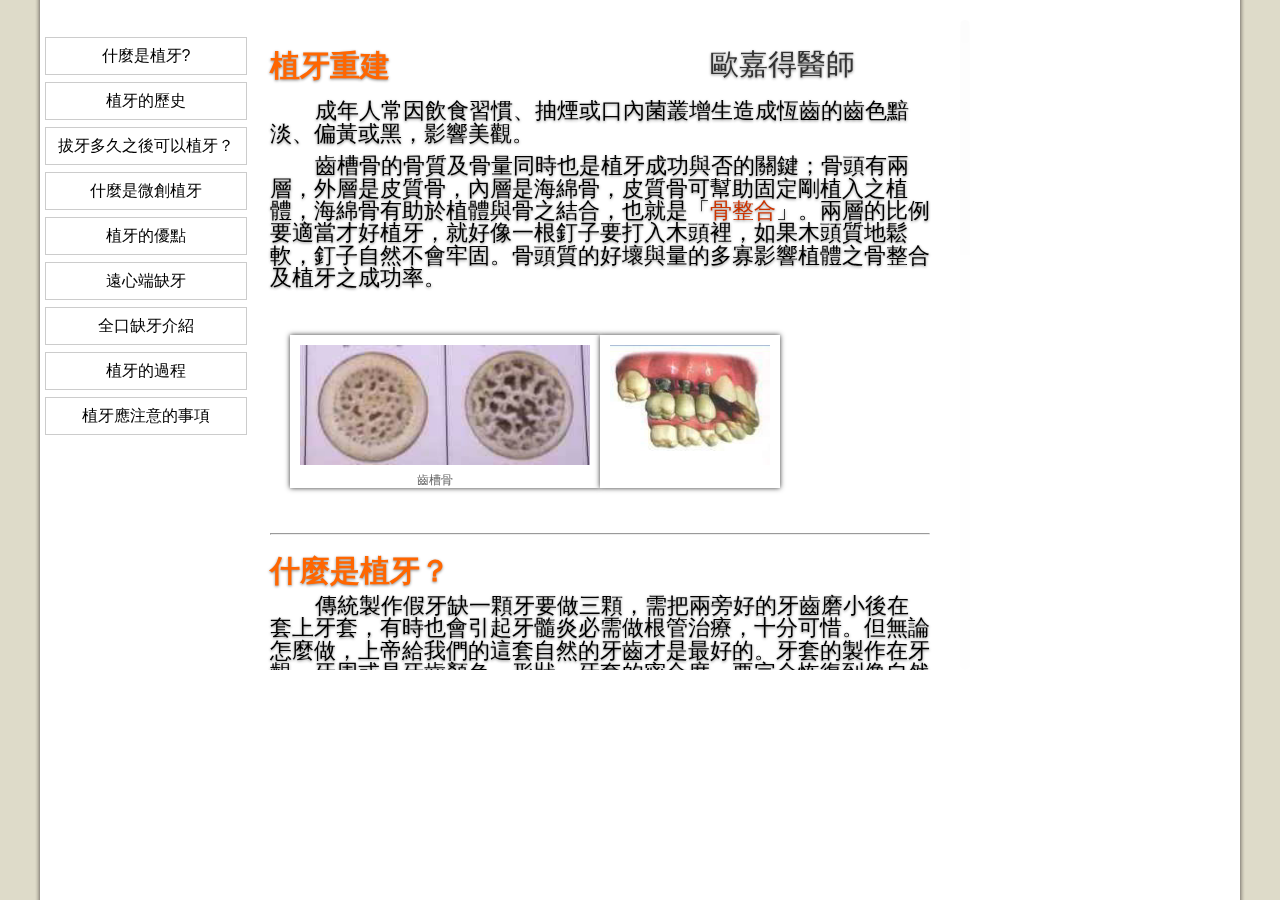
<file: case_rebuild.html>
<!DOCTYPE HTML>
<html>
<head>
<meta http-equiv="Content-Type" content="text/html; charset=utf-8" />
<meta name="keywords" content="歐嘉得,牙醫診所,阻生齒,植牙重建,歐醫師,歐嘉得牙醫診所" />
<meta namge="description" content="本診所為數位、分科診療之現代化診所。設置四診療檯、其中一檯為
無塵獨立手術室、數位環口X光機、及技師工作室。" />
<title>植牙重建</title>
<link href="ggt.css" rel="stylesheet" type="text/css" />
<script src="http://ajax.googleapis.com/ajax/libs/jquery/1.10.2/jquery.min.js"></script>
<script src="js/jquery.nanoscroller.js" type="text/javascript"></script>
<script src="js/case.js" type="text/javascript"></script>
<style type="text/css">
/*nano的css*/
@import url("css/nanoscroller.css");
.nano .content      { padding: 10px; }
.nano .pane         { background: #999; }
.nano .pane .slider { background: #666; }
</style>
</head>
<body>
<div id="container" class="nano">
	<div class="content" >
 	<script type="text/javascript">
		var scroller;
				$(function(){
					scroller = $(".nano").nanoScroller();
			});
	</script>
	<div class="navigation">
		<a href="#t1" class="case">什麼是植牙?</a>
        <a href="#t2" class="case">植牙的歷史</a>
        <a href="#t3" class="case">拔牙多久之後可以植牙？</a>
        <a href="#t4" class="case">什麼是微創植牙</a>
        <a href="#t5" class="case">植牙的優點</a>
        <a href="#t6" class="case">遠心端缺牙</a>
        <a href="#t7" class="case">全口缺牙介紹</a>
        <a href="#t8" class="case">植牙的過程</a>
        <a href="#t9" class="case">植牙應注意的事項</a>
	</div>
	<div class="section">
    	<p class="dr">歐嘉得醫師</p>
        <p class="title_page">植牙重建</p>
        <p class="content_page">成年人常因飲食習慣、抽煙或口內菌叢增生造成恆齒的齒色黯淡、偏黃或黑，影響美觀。</p>
        <p class="content_page">齒槽骨的骨質及骨量同時也是植牙成功與否的關鍵；骨頭有兩層，外層是皮質骨，內層是海綿骨，皮質骨可幫助固定剛植入之植體，海綿骨有助於植體與骨之結合，也就是「<font color="#CC3300">骨整合</font>」。兩層的比例要適當才好植牙，就好像一根釘子要打入木頭裡，如果木頭質地鬆軟，釘子自然不會牢固。骨頭質的好壞與量的多寡影響植體之骨整合及植牙之成功率。</p>
        <div class="area_pic"><a class="pic" title="齒槽骨"><img  src="img/caseD/1.jpg" alt="齒槽骨" width="290" height="120"></a><a class="pic" title=""><img  src="img/caseD/2.jpg" alt="" width="160" height="120"></a></div><hr />
    </div>
	<div class="section">
		<p id="t1">什麼是植牙？</p>
        <p class="content_page">傳統製作假牙缺一顆牙要做三顆，需把兩旁好的牙齒磨小後在套上牙套，有時也會引起牙髓炎必需做根管治療，十分可惜。但無論怎麼做，上帝給我們的這套自然的牙齒才是最好的。牙套的製作在牙齦、牙周或是牙齒顏色、形狀、牙套的密合度，要完全恢復到像自然牙齒的模樣，是不可能的。</p>
        <p class="content_page">這種傳統的假牙令患者抱怨連連，很多人一開始是做三顆，三顆壞了之後變六顆，愈磨愈多顆，因製作不良之牙橋，會造成許多問題，如美觀、牙週病、蛀牙，或咬合問題。這是以傳統方法製作牙套或牙橋的缺點。</p>
        <div class="area_pic"><a class="pic" title="傳統牙橋"><img  src="img/caseD/3.jpg" alt="傳統牙橋" width="204" height="137"></a><a class="pic" title="傳統牙橋"><img  src="img/caseD/4.jpg" alt="傳統牙橋" width="204" height="137"></a></div><hr />
        <p class="content_page">而植牙則可只針對被拔除的牙齒來做，在缺齒的牙齒上植入人工植體，植入的人工牙根和骨頭結合需要一段時間，一般建議病人的上顎癒合期是六到九個月，下顎是三至五個月。一旦植入人工植體並縫合傷口後，外觀上是看不出來的，必須歷經三到九個月的「骨整合」，也就是牙床與植體的接合。很多年前有一位牙科的密醫幫病患植牙，就是用五金行買來的釘子種進牙床，沒多久病人的牙床就整個化膿感染。</p>
		<p class="content_page">所以不是隨便一根釘子都能種到骨頭裡去的，為了讓人體對植入的牙根不會產生排斥，植體是採用一種特殊的<font color="#CC3300">鈦金屬材質</font>。鈦金屬目前被全世界廣泛使用為牙科植體材料，也是成功率最高的植體材料。三至九個月骨癒合期之後，在局部麻醉下，將植體上的暫時癒合螺帽拿掉，換上牙齦成形螺帽。二、三週後換成另一個準備做牙套的支柱；最後將假牙製作在這個支柱上。</p>
        <div class="area_pic"><a class="pic" title="拔牙"><img  src="img/caseD/5.jpg" alt="拔牙" width="150" height="117"></a><a class="pic" title="植牙牙套的支柱"><img  src="img/caseD/8.jpg" alt="植牙牙套的支柱" width="150" height="117"></a><a class="pic" title="植入人工牙根後的X光片"><img  src="img/caseD/6.jpg" alt="植入人工牙根後的X光片" width="150" height="117"></a><a class="pic" title="植牙完成"><img  src="img/caseD/7.jpg" alt="植牙完成" width="150" height="117"></a></div><hr />
	</div>
	<div class="section">
		<p id="t2">植牙的歷史</p>
        <p class="content_page">植牙的歷史要追溯到古埃及時代，當時的人為了修補缺牙，就找窮人或家裡的僕人，拔掉他們的牙齒來移植到缺牙處，但都因排斥失敗了；器官移植的起源應屬牙科最早。用人類的牙齒失敗後，進而轉向尋找動物的牙齒，舉凡山羊、狗、猴等都試驗過，還是失敗；後來有醫師以自體牙胚來移植，或牙齒自體移植，例如智齒牙根長到三分之二時，移植到缺牙的牙床上，其成功率相當高。</p>
        <p class="content_page">到1940年，植牙的技術已初見雛形；1952年，也就是目前市面上還在使用的這套系統，是由瑞典醫師Branemark研究出來，經過多年的動物實驗，<font color="#cc3300">1965年5月植入在第一個病人身上。</font>植體材料的演變，由黃金、陶瓷、馬來膠、白金都研究過，而成功率最高的還是今日使用最多之<font color="#CC3300">純鈦金屬或鈦金屬合金</font>。各種廠牌不同之處在於植體形態及植體表面處理， 其最終目的都是要增加植體與骨結合(骨整合)及植體上之牙套製做之美觀及成功率。</p><hr />
	</div>
    <div class="section">
    <p id="t3">拔牙多久後可以植牙?</p>
       <p class="content_page_rebuild11"><font color="#CC3300"><br>1.拔牙後立即植入：</font>一般用於植入處無感染及骨條件良好者</p><p class="content_page_rebuild12">，甚至能立即裝上暫時牙套。</p><br><p class="content_page_rebuild21"><font color="#CC3300">2.延遲式植入：</font>拔牙後6-8週等傷口感染控制好</p><p class="content_page_rebuild22">，傷口軟組織癒合後植入。</p><p class="content_page_rebuild31"><br><font color="#CC3300">3.晚期式植入:</font>拔牙後3至6個月等骨癒合後植入。醫師會視個</p><p class="content_page_rebuild32">別情況選擇最好的方式植入。</p><hr />
    </div>
	<div class="section">
		<p id="t4">什麼是微創植牙?</p>
		<p class="content_page">微創植牙就是口腔黏膜不翻瓣將人工牙根直接穿過黏膜植入至齒槽骨內，一般用於植入處骨質、骨量、骨寬度非常好之病例。如果骨條件不是非常好之病例微創植牙， 有如瞎子摸象，因醫師無法清楚掌握植入區骨狀況，會增加植牙之危險性及失敗率。微創植牙無法同時植骨。微創與不微創其差別在口腔黏膜有無翻瓣，實際應稱無翻瓣植牙較微創植牙適當，也比較不會誤導病患誤以為微創植牙是最好的植牙方式。有關骨癒合兩種方式是相同。醫師會視個別情況選擇最好的方式植入。翻瓣植牙醫師可清楚掌握植入區骨狀況,危險性較低成功率較高。</p>
		<div class="area_pic"><a class="pic" title="無翻瓣植牙(微創)"><img src="img/caseD/9.jpg" alt="無翻瓣植牙(微創)" width="290" height="240"></a><a class="pic" title="翻瓣植牙"><img  src="img/caseD/10.jpg" alt="翻瓣植牙" width="290" height="240"></a></div><hr />
	</div>
    <div class="section">
    	<p class="title_page">植牙的時機</p>
        <p class="content_page"><br />1.單顆缺牙〈前牙、後牙〉<br />2.多顆缺牙<br />3.遠心端缺牙<br />4.單顎或雙顎全口缺牙</p>
        <div class="area_pic"><a class="pic" title="單顆缺牙"><img  src="img/caseD/11.jpg" alt="單顆缺牙" width="150" height="117"></a><a class="pic" title="多顆缺牙"><img  src="img/caseD/12.jpg" alt="多顆缺牙" width="150" height="117"></a><a class="pic" title="單顆缺牙"><img  src="img/caseD/6.jpg" alt="單顆缺牙" width="150" height="117"></a></div><hr />
    </div>
	<div class="section">
		<p id="t5">植牙的優點</p>
        <p class="content_page">不需如傳統方式，必須將缺牙兩旁之自然牙修形、磨小。</p>
        <div class="area_pic"><a class="pic" title="單顆缺牙"><img src="img/caseD/15.jpg" alt="單顆缺牙" width="500" height="222"></a></div>
        <div class="area_pic"><a class="pic" title="單顆缺牙植牙前及完成X光"><img src="img/caseD/16.jpg" alt="單顆缺牙植牙前及完成X光" width="300" height="144"></a><a class="pic" title="單顆缺牙植牙套完成"><img src="img/caseD/17.jpg" alt="單顆缺牙植牙套完成" width="192" height="144"></a></div><hr />
        <p class="content_page"><font ><b>植牙適用於:</b></font></p><br><p class="content_page_rebuild41">(一)單顆缺牙，不須如傳統方式，必須將缺牙兩旁之</p><p class="content_page_rebuild52">自然牙修形磨小。</p><p class="content_page_rebuild51">(二)多顆缺牙，不須如傳統方式，必須將缺牙兩旁幾顆</p><p class="content_page_rebuild52">自然牙修形、磨小，當支柱製作，固定牙橋。</p><p class="content_page_rebuild61">(三)遠心端缺牙，如果是牙床之最後幾顆缺牙，傳統方</p><p class="content_page_rebuild62">式，只能製作活動式義齒，使用植牙方式可在缺牙處</p><p class="content_page_rebuild63">植入植體，製作固定牙套，可免病患裝戴活動式義齒。</p>
        <div class="area_pic"><a class="pic" title="圖為缺兩顆牙以及植牙完成後"><img src="img/caseD/19.jpg" alt="圖為缺兩顆牙以及植牙完成後" width="500" height="300"></a></div><hr />
	</div>
    <div class="section">
		<p id="t6">植牙適用於遠心端缺牙</p>
        <p class="content_page">如果是牙床之最後幾顆缺牙(遠心端缺牙)，傳統方式，只能製作活動式義齒，使用植牙方式可在缺牙處植入植體，製作固定牙套，病患可免裝戴活動式義齒造成不便及影響咀嚼功能。</p>
        <div class="area_pic"><a class="pic" title="由左至右：遠心端缺兩顆大臼齒Ｘ光/植入兩顆牙/完成兩顆植牙牙套/完成後Ｘ光"><img src="img/caseD/20.jpg" alt="缺牙兩顆植入兩顆，右圖為完成圖" width="600" height="120"></a></div><hr />
        <p class="title_page">案例:完成兩顆植牙</p>
        <div class="area_pic"><a class="pic" title="左圖：遠心端兩顆大臼齒植入兩顆 右圖：完成X光"><img src="img/caseD/21.jpg" alt="遠心端兩顆大臼齒植入兩顆/完成X光" width="325" height="131"></a><a class="pic" title="完成植牙模型/完成植牙牙套兩顆"><img src="img/caseD/22.jpg" alt="完成植牙模型/完成植牙牙套兩顆" width="325" height="131"></a></div><hr />
        <p class="title_page">案例:完成三顆植牙</p>
        <div class="area_pic"><a class="pic" title="遠心端兩顆大臼齒植入三顆植牙"><img src="img/caseD/23.jpg" alt="遠心端兩顆大臼齒植入三顆植牙" width="325" height="131"></a><a class="pic" title="完成三顆植牙牙套"><img src="img/caseD/24.jpg" alt="完成三顆植牙牙套" width="325" height="131"></a></div><hr />
        <p class="title_page">案例:完成四顆植牙</p>
        <div class="area_pic"><a class="pic" title="完成四顆植牙牙套"><img src="img/caseD/25.jpg" alt="完成四顆植牙牙套" width="500" height="250"></a></div><hr />
        <p id="t7">植體適用於全口缺牙病患</p>
        <div class="area_pic"><a class="pic" title="上下顎全口缺牙"><img src="img/caseD/27.jpg" alt="上下顎全口缺牙" width="280" height="91"></a><a class="pic" title="傳統方式只能製作活動義齒"><img src="img/caseD/28.jpg" alt="傳統方式只能製作活動義齒" width="280" height="91x"></a></div>
	</div>
    <div class="section">
        <div class="area_pic"><a class="pic" title="植牙後牙套未完成X光"><img src="img/caseD/75.jpg" alt="植牙後牙套未完成X光" width="280" height="190"></a><a class="pic" title="植牙後全口固定牙套印模前口內照"><img src="img/caseD/29.jpg" alt="植牙後全口固定牙套印模前口內照" width="280" height="190"></a><a class="pic" title="植牙牙套之製作模型"><img src="img/caseD/30.jpg" alt="植牙牙套之製作模型" width="280" height="190"></a><a class="pic" title="完成植牙後全口固定牙套"><img src="img/caseD/32.jpg" alt="完成植牙後全口固定牙套" width="280" height="190"></a></div>
        <p class="content_page">上下顎全口缺牙病患植入多顆植體，製作全口固定牙套。大大改善了生活品質。</p><hr />
        <p class="title_page">案例：上顎單口缺牙,下顎局部遠心端缺牙</p>
        <div class="area_pic"><a class="pic" title="上顎單口缺牙以及完成之上下顎植牙固定牙套"><img src="img/caseD/33.jpg" alt="上顎單口缺牙以及完成之上下顎植牙固定牙套" width="500" height="120"></a></div><hr>
        <p class="title_page">上下顎全口缺牙</p>
        <p class="content_page">上下顎全口缺牙病患，上顎植入四顆植體下顎植入兩顆植體,製作半活動覆蓋式義齒改善病患之咀嚼能力及外觀。</p>
        <div class="area_pic"><a class="pic" title="植牙前Ｘ光"><img src="img/caseD/35.jpg" alt="植牙前Ｘ光" width="210" height="127"></a><a class="pic" title="上顎植入四顆"><img src="img/caseD/36.jpg" alt="上顎植入四顆" width="210" height="127"></a><a class="pic" title=""><img src="img/caseD/37.jpg" alt="" width="210" height="163"></a><a class="pic" title="上顎植入四顆，下顎植入兩顆"><img src="img/caseD/38.jpg" alt="植牙後Ｘ光" width="210" height="163"></a><a class="pic" title="Ｏ型環裝置，下顎植入兩顆"><img src="img/caseD/39.jpg" alt="Ｏ型環裝置，下顎植入兩顆" width="210" height="163"></a><a class="pic" title="義齒以O形環如鈕扣可緊緊扣住義齒"><img src="img/caseD/40.jpg" alt="義齒以O形環如鈕扣可緊緊扣住義齒" width="210" height="163"></a></div><hr />
        <p class="title_page">雙顎全口缺牙案例</p>
        <p class="content_page">下顎植入兩顆,上顎四顆植體.製作半活動覆蓋式全口義齒O-ring，因病患嘔吐反射強無法戴大片之上顎全口義齒，所以將腭側板修小。</p>
        <div class="area_pic"><a class="pic" title="上顎四顆植體"><img src="img/caseD/41.jpg" alt="上顎四顆植體" width="280" height="200"></a><a class="pic" title="修小片之上顎全口覆蓋式義齒"><img src="img/caseD/42.jpg" alt="修小片之上顎全口覆蓋式義齒" width="280" height="200"></a><a class="pic" title="下顎植入兩顆"><img src="img/caseD/43.jpg" alt="下顎植入兩顆" width="280" height="200"></a><a class="pic" title="下顎全口覆蓋式義齒"><img src="img/caseD/44.jpg" alt="下顎全口覆蓋式義齒" width="280" height="200"></a></div><hr />
        <p class="title_page">單顎缺牙案例</p>
        <p class="content_page">植體製作半活動覆蓋式義齒案例:下顎缺牙病患植入兩顆植體,製作半活動覆蓋式義齒改善病患之咀嚼能力，此案例:下顎缺牙植入兩顆植體(O-Ring Attachment)</p>
        <div class="area_pic"><a class="pic" title="下顎兩顆植體"><img src="img/caseD/45.jpg" alt="下顎兩顆植體" width="290" height="220"></a><a class="pic" title="O型環裝置"><img src="img/caseD/46.jpg" alt="O型環裝置" width="290" height="220"></a><a class="pic" title=""><img src="img/caseD/43.jpg" alt="" width="290" height="220"></a><a class="pic" title="植牙半活動覆蓋式全口義齒"><img src="img/caseD/44.jpg" alt="植牙半活動覆蓋式全口義齒" width="290" height="220"></a></div><hr />
        <p class="title_page">單顎缺牙案例</p>
        <p class="content_page">植體適用於全口缺牙病患植體製作半活動覆蓋式全口義齒, 改善病患之咀嚼能力，此案例：案例:下顎單口缺牙植入兩顆植體O-Ring Attachment，O形環如鈕扣可緊緊扣住義齒。</p>
        <div class="area_pic"><a class="pic" title=""><img src="img/caseD/47.jpg" alt="" width="290" height="220"></a><a class="pic" title=""><img src="img/caseD/48.jpg" alt="" width="290" height="220"></a><a class="pic" title=""><img src="img/caseD/49.jpg" alt="" width="290" height="220"></a><a class="pic" title=""><img src="img/caseD/50.jpg" alt="" width="290" height="220"></a></div><hr />
        <p class="title_page">案例:植體半活動覆蓋式全口義齒(OC Attachment)</p>
        <div class="area_pic"><a class="pic" title=""><img src="img/caseD/54.jpg" alt="" width="550" height="200"></a></div><hr />
        <p class="title_page">案例：下顎缺牙病患植入三顆植體，製作半活動覆蓋式全口義齒。(Dolder Bar Clip Attachment)</p>
        <div class="area_pic"><a class="pic" title=""><img src="img/caseD/55.jpg" alt="" width="550" height="200"></a></div><hr />
        <p class="title_page">案例：下顎缺牙病患植入兩顆植體，製作半活動覆蓋式義齒。(Locator)</p>
        <div class="area_pic"><a class="pic" title=""><img src="img/caseD/56.jpg" alt="" width="550" height="200"></a></div><hr />
        <p class="title_page">案例：下顎缺牙病患植入兩顆植體，製作半活動覆蓋式全口義齒。(ERA Attachment)</p>
        <div class="area_pic"><a class="pic" title=""><img src="img/caseD/57.jpg" alt="" width="550" height="200"></a></div><hr />
        <p class="title_page">案例：上顎缺牙病患植入五顆植體、製作半活動覆蓋式局部義齒。</p>
        <div class="area_pic"><a class="pic" title=""><img src="img/caseD/58.jpg" alt="" width="550" height="400"></a></div><hr />
        <p class="title_page">植牙的其他應用</p>
        <p class="content_page_rebuild71">1.可當矯正牙齒時之錨定。</p><p class="content_page_rebuild72">2.先天或後天顏面缺損病患，亦可使用植入植體來重建。</p><p class="content_page_rebuild73">如無耳症、癌症病患手術後顏面缺損等病例。</p><p class="content_page_rebuild74">3.植牙之另一優點是可防止齒槽骨因缺牙而繼續被吸收、</p><p class="content_page_rebuild73">造成骨質及骨量越來越差、使重建更困難。</p><hr />
	</div>
    <div class="section">
    	<p id="t8">植牙的過程</p>
                <p class="content_page"><br />.口腔檢查及評估：x光照射<br />.第一階段手術：植入人工牙根〈植體〉<br />.傷口癒合期<br />.拆線：術後七到十天<br />.植體癒合期〈骨整合期〉<br />.第二階段手術〈露出植體〉<br />.印模製作假牙<br />.完成假牙製作<br />.追蹤、回診檢查</p><hr />
                <p class="title_page">口腔檢查及Ｘ光照射</p>
                <div class="area_pic"><a class="pic" title=""><img src="img/caseD/59.jpg" alt="" width="350" height="230"></a></div>
                <p class="title_page">第一階段手術：植入人工牙根〈植體〉</p>
                <p class="content_page">植入的植體直徑愈大、長度愈長愈好，但應避開下齒槽神經及上顎竇，必要時可做上顎竇底提高術及補骨。</p>
                <div class="area_pic"><a class="pic" title="應避開下齒槽神經&上顎竇"><img src="img/caseD/60.jpg" alt="應避開下齒槽神經&上顎竇" width="205" height="140"></a><a class="pic" title=""><img src="img/caseD/61.jpg" alt="" width="205" height="140"></a><a class="pic" title="植入人工牙根"><img src="img/caseD/62.jpg" alt="植入人工牙根" width="205" height="140"></a><a class="pic" title="應避開下齒槽神經"><img src="img/caseD/63.jpg" alt="應避開下齒槽神經" width="205" height="140"></a><a class="pic" title=""><img src="img/caseD/64.jpg" alt="" width="205" height="140"></a><a class="pic" title=""><img src="img/caseD/65.jpg" alt="" width="205" height="140"></a></div><hr />
                <p class="title_page">上顎竇底提高術及補骨</p>
                <div class="area_pic"><a class="pic" title=""><img src="img/caseD/66.jpg" alt="" width="290" height="220"></a><a class="pic" title="補骨"><img src="img/caseD/67.jpg" alt="補骨" width="290" height="220"></a><a class="pic" title="上顎竇底提高術"><img src="img/caseD/68.jpg" alt="上顎竇底提高術" width="290" height="220"></a><a class="pic" title="植入人工牙根〈植體〉"><img src="img/caseD/69.jpg" alt="植入人工牙根〈植體〉" width="290" height="220"></a></div><hr />
                <p class="title_page">植牙的過程-拆線</p>
                <p class="content_page"><br />拆線：術後七到十天。</font></p><hr />
                <p class="title_page">植牙的過程-植體癒合期</p>
                <p class="content_page"><br />骨整合期:下顎5個月,上顎6-9個月</p>
                <div class="area_pic"><a class="pic" title="骨質及骨量會影響成功率"><img src="img/caseD/70.jpg" alt="骨質及骨量會影響成功率" width="290" height="220"></a><a class="pic" title="骨質及骨量會影響成功率"><img src="img/caseD/71.jpg" alt="骨質及骨量會影響成功率" width="290" height="220"></a></div><hr />
                <p class="title_page">植牙的過程-第二階段手術</p>
                <p class="content_page"><br />露出植體</p>
                <div class="area_pic"><a class="pic" title=""><img src="img/caseD/72.jpg" alt="" width="500" height="120"></a></div><hr />
                <p class="title_page">植牙的過程-印模製作假牙</p>
                <p class="content_page"><br />印模製作假牙：第二階段手術〈露出植體〉後3週</p>
                <div class="area_pic"><a class="pic" title=""><img src="img/caseD/73.jpg" alt="" width="500" height="90"></a></div><hr />
                <p class="title_page">植牙的過程-印模製作假牙</p>
                <p class="content_page"><br />完成植牙牙套製作</p>
                <div class="area_pic"><a class="pic" title=""><img src="img/caseD/78.jpg" alt="" width="600" height="270"></a></div><hr />
                <p class="title_page">完成義齒後</p>
                <p class="content_page">追蹤、回診檢查：保養重於治療，植牙完成後牙套或義齒的維護非常重要。飯後馬上以正確方法刷牙，應遵照醫師指示維護及回診，否則會造成植牙周圍炎，嚴重者使植牙失敗。</p><hr />
    </div>
    <div class="section">
    	 <p id="t9">植牙應注意的事項</p>
         <p class="content_page">一般植體的成功率是下顎比上顎高，因為下顎骨的骨質比上顎好；除此之外，醫師之訓練、技術、經驗、與技師之佩合及病人配合度都有關係；植牙之後最重要的就是病患之清潔維護。有些人會有錯誤的觀念，以為植牙就可以一勞永逸，永久不會有牙齒的問題了，植牙與自然牙之不同點，是植牙不會蛀牙，但自然牙的牙周病，植牙同樣會發生。<font color="#CC3300">所以不論是自然牙或植牙，都應飯後刷牙認真做好清潔維護及定期回診。</font></p>
         <div class="space2"></div>
    </div>
</div><!--content-->
</body>
</html>
</file>
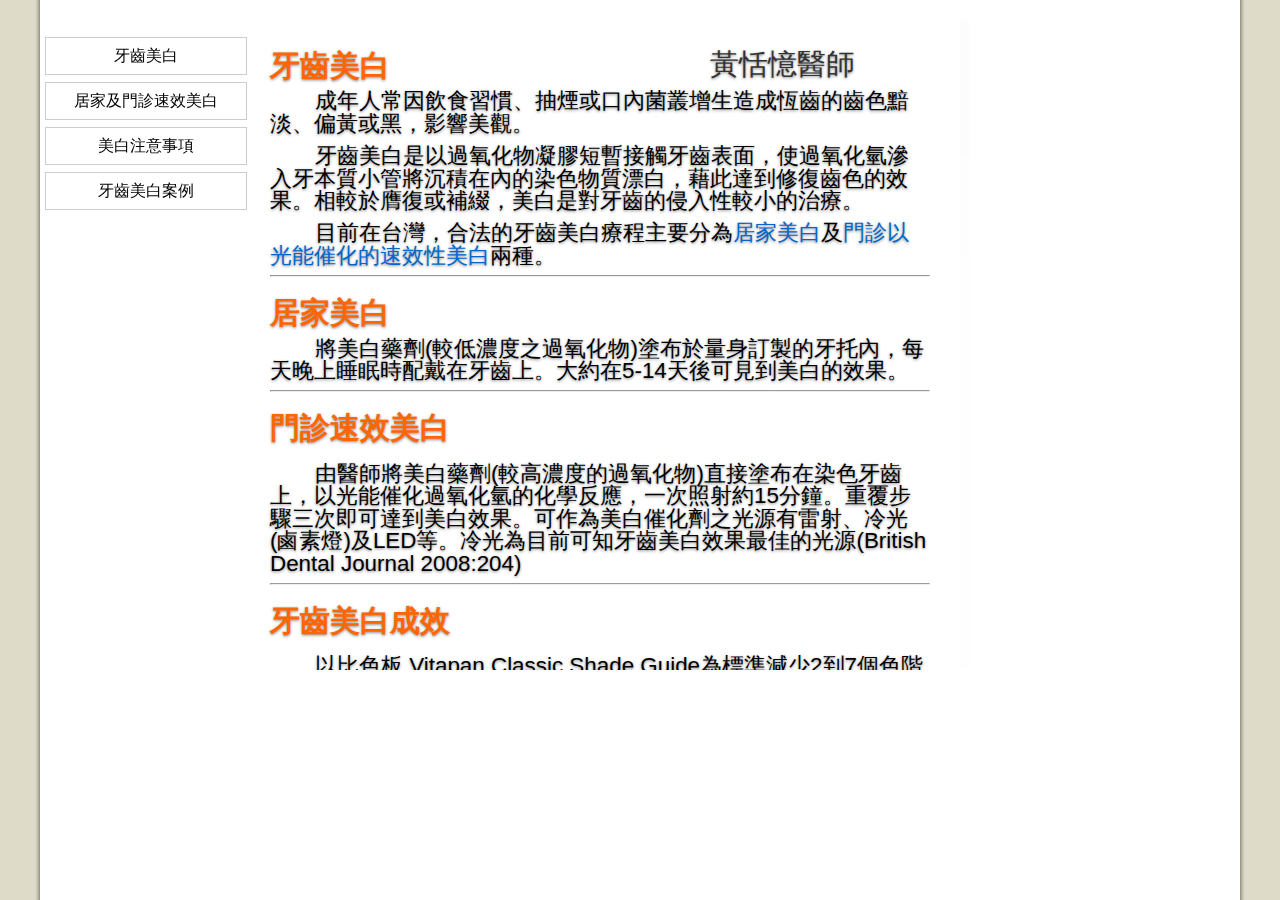
<file: case_teeth.html>
<!DOCTYPE HTML>
<html>
<head>
<meta http-equiv="Content-Type" content="text/html; charset=utf-8" />
<meta name="keywords" content="歐嘉得,牙醫診所,阻生齒,植牙重建,歐醫師,歐嘉得牙醫診所" />
<meta namge="description" content="本診所為數位、分科診療之現代化診所。設置四診療檯、其中一檯為
無塵獨立手術室、數位環口X光機、及技師工作室。" />
<title>牙齒美白</title>
<link href="ggt.css" rel="stylesheet" type="text/css" />
<script src="http://ajax.googleapis.com/ajax/libs/jquery/1.10.2/jquery.min.js"></script>
<script src="js/jquery.nanoscroller.js" type="text/javascript"></script>
<script src="js/case.js" type="text/javascript"></script>
<script src="js/ie_png.js" type="text/javascript"></script>
<script src="js/PIE.js" type="text/javascript"></script>
<style type="text/css">
/*nano的css*/
@import url("css/nanoscroller.css");
.nano .content      { padding: 10px; }
.nano .pane         { background: #999; }
.nano .pane .slider { background: #666; }
</style>
</head>
<body>
<div id="container" class="nano">
	<div class="content" >
 	<script type="text/javascript">
		var scroller;
				$(function(){
					scroller = $(".nano").nanoScroller();
			});
	</script>
	<div class="navigation">
		<a href="#t1" class="case">牙齒美白</a>
		<a href="#t2" class="case">居家及門診速效美白</a>
		<a href="#t3" class="case">美白注意事項</a>
		<a href="#t4" class="case">牙齒美白案例</a>
	</div>
    <div class="section">
    	<p class="dr">黃恬憶醫師</p>
        <p id="t1">牙齒美白</p>
        <p class="content_page">成年人常因飲食習慣、抽煙或口內菌叢增生造成恆齒的齒色黯淡、偏黃或黑，影響美觀。</p>
        <p class="content_page">牙齒美白是以過氧化物凝膠短暫接觸牙齒表面，使過氧化氫滲入牙本質小管將沉積在內的染色物質漂白，藉此達到修復齒色的效果。相較於膺復或補綴，美白是對牙齒的侵入性較小的治療。</p>
        <p class="content_page">目前在台灣，合法的牙齒美白療程主要分為<font color="#0066CC">居家美白</font>及<font color="#0066CC">門診以光能催化的速效性美白</font>兩種。</p><hr />
    </div>
	<div class="section">
		<p id="t2">居家美白</p>
        <p class="content_page">將美白藥劑(較低濃度之過氧化物)塗布於量身訂製的牙托內，每天晚上睡眠時配戴在牙齒上。大約在5-14天後可見到美白的效果。</p><hr />
        <p class="title_page">門診速效美白</p>
        <p class="content_page">由醫師將美白藥劑(較高濃度的過氧化物)直接塗布在染色牙齒上，以光能催化過氧化氫的化學反應，一次照射約15分鐘。重覆步驟三次即可達到美白效果。可作為美白催化劑之光源有雷射、冷光(鹵素燈)及LED等。冷光為目前可知牙齒美白效果最佳的光源(British Dental Journal 2008:204)</p><hr />
        <p class="title_page">牙齒美白成效</p>
        <p class="content_page">以比色板 Vitapan Classic Shade Guide為標準減少2到7個色階(yourdentistryguide.com 2010)</p>
        <p class="content_page">＊居家美白依各人配戴習慣及用藥濃度時間不同，效果會有較大差異</p><hr />
	</div>
	<div class="section">
		<p id="t3">牙齒美白的限制</p>
        <p class="content_page">四環黴素染色造成深淺不一的色帶補綴物－美白藥劑在自然齒及補綴物上作用效果不一致，若治療齒面曾經填補過，需在美白治療後重新填補。</p>
        <p class="content_page">牙髓壞死導致的齒色變黑－需搭配齒內美白治療</p><hr />
        <p class="title_page">牙齒美白治療前</p>
        <p class="content_page">應接受牙醫師檢查評估，若有以下情況:</p><p class="content_page"><br />1.懷孕<br />2.授乳中<br />3.16歲以下<br />4.對過氧化氫過敏<br />5.未經治療控制的牙周病<br />6.敏感性牙齒</p><p class="content_page">－－不適合接受牙齒美白治療</p><hr />
        <p class="title_page">牙齒美白後</p>
        <p class="content_page">可能帶來的不適</p><p class="content_page"><br />－牙齒敏感<br />－牙周組織（牙齦）的剌激感。</p><p class="content_page">多數不適感會在一到三天內漸漸消失。牙齒敏感症狀較嚴重者，可配合氟膠治療。</p><hr />
        <p class="title_page">牙齒美白後的保養</p>
        <p class="content_page">少食易染色食物－可樂、咖啡、茶、酒、咖哩等等。正確刷牙、不要抽菸、定期牙科回診清潔。</p><hr />
	</div>
	<div class="section">
		<p id="t4">牙齒美白案例</p>
        <p class="content_page">冷光牙齒美白</p>
        <div class="area_pic"><a class="pic" title="左圖為冷光牙齒美白機，右圖為美白中"><img  src="img/caseB/1.jpg" alt="左圖冷光牙齒美白機，右圖為美白中" width="400" height="139"></a></div><hr />
        <p class="title_page">冷光美白</p>
        <div class="area_pic"><a class="pic" title="冷光美白案例一"><img  src="img/caseB/2.jpg" alt="冷光美白案例一" width="400" height="149"></a></div><hr />
        <div class="area_pic"><a class="pic" title="冷光美白案例二"><img  src="img/caseB/3.jpg" alt="冷光美白案例二" width="400" height="151"></a></div><hr />
        <div class="area_pic"><a class="pic" title="冷光美白案例三"><img  src="img/caseB/4.jpg" alt="冷光美白案例三" width="400" height="151"></a></div><hr />
        <div class="area_pic"><a class="pic" title="冷光美白案例四"><img  src="img/caseB/5.jpg" alt="冷光美白案例四" width="400" height="150"></a></div><hr />
	</div>
   </div><!--content-->
</div><!--kkk-->
</body>
</html>
</file>
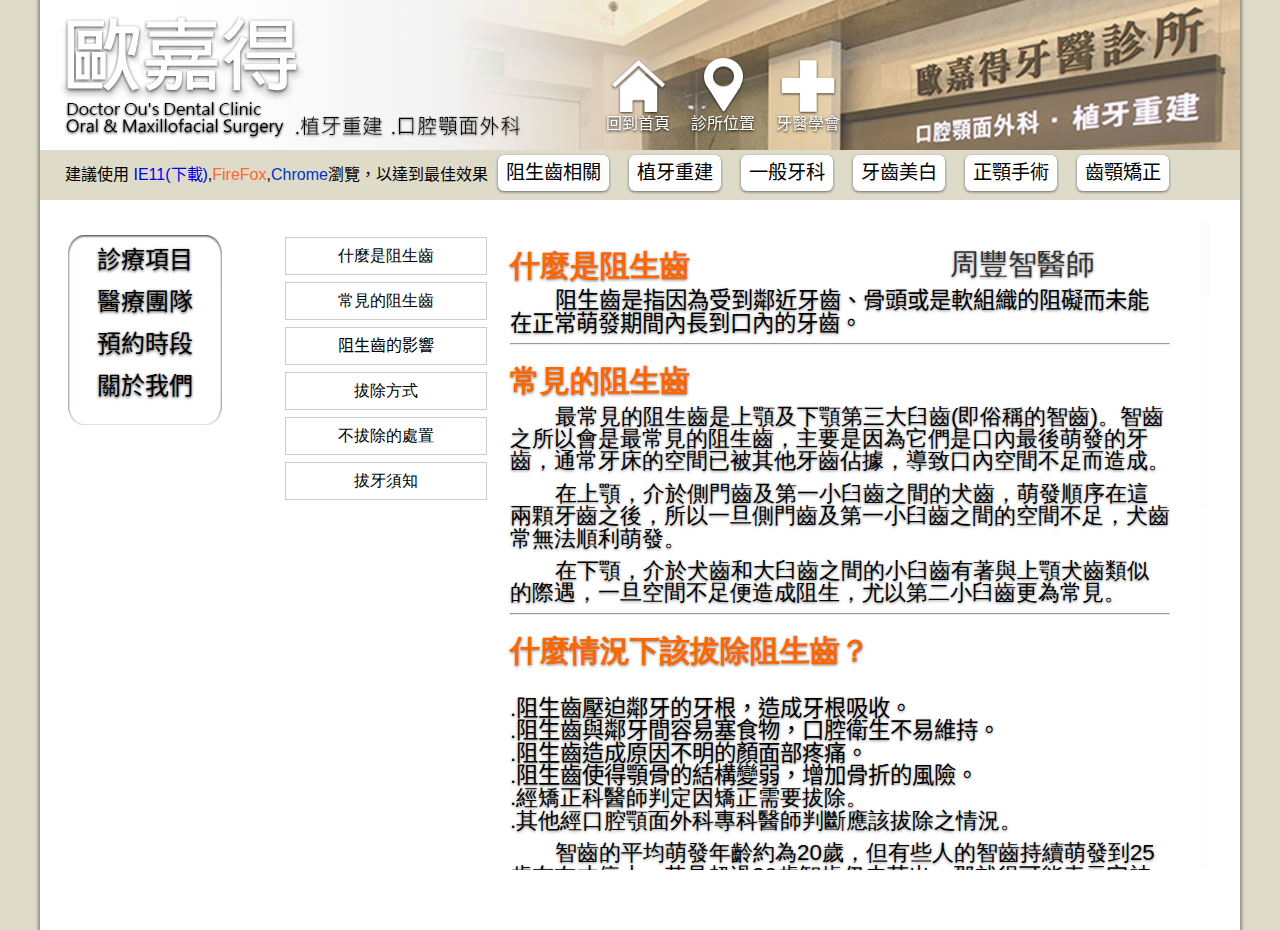
<file: item.html>
<!DOCTYPE html PUBLIC "-//W3C//DTD XHTML 1.0 Transitional//EN" "http://www.w3.org/TR/xhtml1/DTD/xhtml1-transitional.dtd">
<html xmlns="http://www.w3.org/1999/xhtml">
<head>
<meta http-equiv="Content-Type" content="text/html; charset=utf-8" />
<meta http-equiv="Content-Language" content="zh-tw" />
<meta name="viewport" content="width=device-width initial-scale=1">
<meta name="keywords" content="歐嘉得,牙醫診所,阻生齒,植牙重建,歐醫師,歐嘉得牙醫診所" />
<meta namge="description" content="歐嘉得牙醫診所為數位、分科診療之現代化診所。設置四診療檯、其中一檯為
無塵獨立手術室、數位環口X光機、及技師工作室。" /> 
<title>診療項目</title>
<link href='http://i.imgur.com/HEIAy0q.jpg' rel='SHORTCUT ICON'  type='image/x-icon' />
<link href='http://i.imgur.com/HEIAy0q.jpg' rel='icon' />
<link rel="icon" href="http://i.imgur.com/HEIAy0q.jpg"/>
<!-- add 12/26  -->
<link href="reset.css" rel="stylesheet" type="text/css">
<link href="test.css" rel="stylesheet" type="text/css" media="screen and (max-width: 767px)">
<link href="ggt.css?v=1" rel="stylesheet" type="text/css" media="screen and (min-width: 768px) and (max-width: 1024px)">
<link href="ggt.css?v=1" rel="stylesheet" type="text/css" media="screen and (min-width: 1025px)">
<link rel="stylesheet" href="https://maxcdn.bootstrapcdn.com/font-awesome/4.4.0/css/font-awesome.min.css">
<script src="http://ajax.googleapis.com/ajax/libs/jquery/1.10.2/jquery.min.js"></script>
<script src="move.js" type="text/javascript"></script>
<script src="ie_png.js" type="text/javascript"></script>
<script src="PIE.js" type="text/javascript"></script>
</head>
<body>
	<div id="base">
		<div id="banner">
        <div class="title">
            <div id="BTN">
                <i class="fa fa-bars fa-3x"></i>
                <div class="title_menu">NAV</div>
            </div>
            <p>診療項目</p>
        </div>            
        <iframe class="fb" src="//www.facebook.com/plugins/like.php?href=http%3A%2F%2Fdroudental.site11.com%2F&amp;width=400&amp;height=80&amp;colorscheme=light&amp;layout=standard&amp;action=like&amp;show_faces=true&amp;send=true&amp;appId=111134752339010" scrolling="no" frameborder="0" style="border:none; overflow:hidden; width:400px; height:80px;" allowTransparency="true"></iframe>
        <div class="itemPic"></div>
        <div id="nav">
        	<ul>
            	<li><a href="http://www.ads.org.tw/front/bin/home.phtml" target="_blank"><img class="news_page" src="img/health.png" />牙醫學會</a></li>
                <li><a href="map.html"><img class="map_page" src="img/map.png"/>診所位置</a></li>
                <li><a href="index.html"><img class="home_page" src="img/index.png" />回到首頁</a></li>
         	</ul>
        </div><!--nav -->
    	</div><!--banner -->
    	<div class="notice">
        	 <div class="hint">
              建議使用<a class="ie" href="http://windows.microsoft.com/zh-tw/internet-explorer/ie-11-worldwide-languages">
                IE11(下載)</a>,<a href="http://moztw.org/firefox/"><font color="#FF6633">FireFox</font></a>,<a href="https://www.google.com/intl/zh-TW/chrome/browser/?hl=zh_tw&amp;brand=CHMB&amp;utm_campaign=zh_tw&amp;utm_source=zh_tw-ha-apac-tw-sk&amp;utm_medium=ha"><font color="#0033CC">Chrome</font></a>瀏覽，以達到最佳效果
            </div>
        	<div id="cssList">
        			<!--<a href="#" class="css0 item">重新排列</a>-->
            		<a href="case_impactdeTeeth.html" target="casePage" class="css3 item">阻生齒相關</a>
                    <a href="case_rebuild.html" target="casePage" class="css2 item">植牙重建</a>
            		<a href="case_model.html" target="casePage" class="css5 item">一般牙科</a>
                    <a href="case_teeth.html" target="casePage" class="css4 item">牙齒美白</a>
                    <a href="case_OrthognathicSurgery.html" target="casePage" class="css1 item">正顎手術</a>
                    <a href="case_item2.html" target="casePage" class="css1 item">齒顎矯正</a>
        	</div><!--css_list-->
        </div>
        
        <div id="box_right">
            <div class="pageFrame">
                <iframe name="casePage" class="iframe_case" src="case_impactdeTeeth.html" width="1000" height="700" frameborder="no" scrolling="no"></iframe>
            </div>
        </div><!--box_right-->
        <div id="box_left">
            <ul>
                <li><a href="item.html">診療項目</a></li>
                <li><a href="Team.html">醫療團隊</a></li>
                <li><a href="appointment.html">預約時段</a></li>
                <li><a href="aboutus.html">關於我們</a></li>
            </ul>
        </div><!--box_left -->
    </div><!--base-->
</body>
</html>
</file>
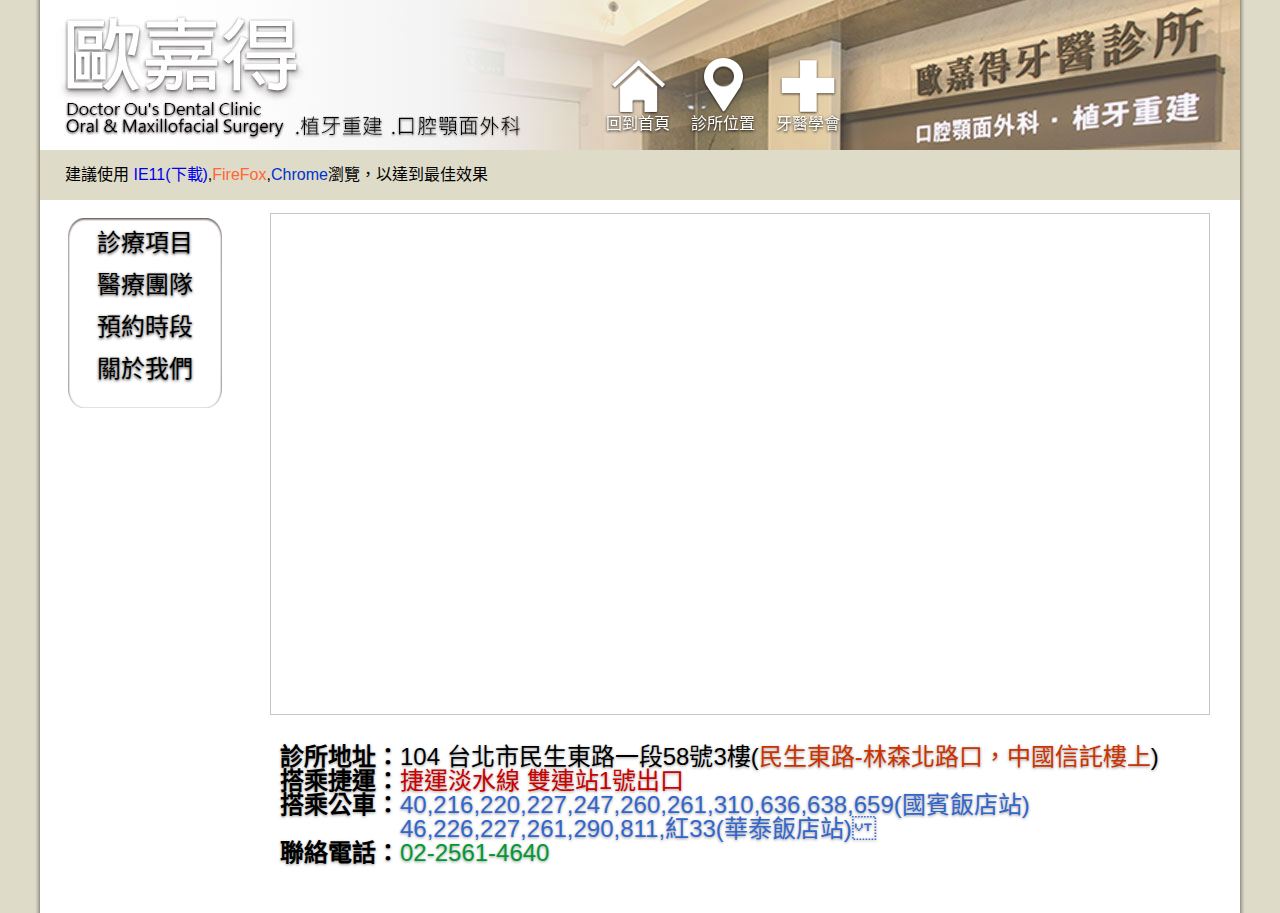
<file: map.html>
<!DOCTYPE html PUBLIC "-//W3C//DTD XHTML 1.0 Transitional//EN" "//www.w3.org/TR/xhtml1/DTD/xhtml1-transitional.dtd">
<html xmlns="//www.w3.org/1999/xhtml">
<head>
<meta http-equiv=Content-Type content="text/html; charset=utf-8" />
<meta http-equiv="Content-Language" content="zh-tw" />
<meta name=keywords content=歐嘉得,牙醫診所,阻生齒,植牙重建,歐醫師,歐嘉得牙醫診所 />
<meta namge=description content="歐嘉得牙醫診所為數位、分科診療之現代化診所。設置四診療檯、其中一檯為無塵獨立手術室、數位環口X光機、及技師工作室。" />
<title>診所位置</title>
<link href="//i.imgur.com/HEIAy0q.jpg" rel='SHORTCUT ICON' type="image/x-icon" />
<link href="//i.imgur.com/HEIAy0q.jpg" rel="icon" />
<link rel='icon' href="//i.imgur.com/HEIAy0q.jpg" />
<link href="ggt.css" rel="stylesheet" />
<script src="ie_png.js"></script>
<script src="PIE.js"></script>
</head>
<body>
<div id="base">
  <div id="banner">
    <iframe class="fb" src="//www.facebook.com/plugins/like.php?href=http%3A%2F%2Fdroudental.site11.com%2F&amp;width=400&amp;height=80&amp;colorscheme=light&amp;layout=standard&amp;action=like&amp;show_faces=true&amp;send=true&amp;appId=111134752339010" scrolling="no" frameborder="0" style="border:none; overflow:hidden; width:400px; height:80px;" allowTransparency="true"></iframe>
    <div id="nav">
      <ul>
        <li><a href="//www.ads.org.tw/front/bin/home.phtml" target="_blank"><img class="news_page" src="img/health.png" />牙醫學會</a></li>
        <li><a href="map.html"><img class="map_page" src="img/map.png" />診所位置</a></li>
        <li><a href="index.html"><img class="home_page" src="img/index.png" />回到首頁</a></li>
      </ul>
    </div>
  </div>
  <div class="notice">
    <div class="hint">
              建議使用<a class="ie" href="http://windows.microsoft.com/zh-tw/internet-explorer/ie-11-worldwide-languages">
                IE11(下載)</a>,<a href="http://moztw.org/firefox/"><font color="#FF6633">FireFox</font></a>,<a href="https://www.google.com/intl/zh-TW/chrome/browser/?hl=zh_tw&amp;brand=CHMB&amp;utm_campaign=zh_tw&amp;utm_source=zh_tw-ha-apac-tw-sk&amp;utm_medium=ha"><font color="#0033CC">Chrome</font></a>瀏覽，以達到最佳效果
    </div>
  <div id="content_box">
    <div id="box_right">
      <div id="map" style="margin: 30px;border: 1px solid #c6c6c6;">
          <iframe src="https://www.google.com/maps/embed?pb=!1m14!1m8!1m3!1d3614.294464865468!2d121.5228002!3d25.0580068!3m2!1i1024!2i768!4f13.1!3m3!1m2!1s0x3442a9428eee7a17%3A0x1635458e05760a35!2z5q2Q5ZiJ5b6X54mZ6Yar6Ki65omA!5e0!3m2!1szh-TW!2stw!4v1574236328245!5m2!1szh-TW!2stw" width="930" height="500" frameborder="0" style="border:0;" allowfullscreen=""></iframe>
<!--        <iframe class="iframe_map" src="hospital_map.html" width="930" height="500" frameborder="no" scrolling="no"></iframe>-->
      </div>
      <p class="contact_inf"><b>診所地址：</b>104 台北市民生東路一段58號3樓(<font color="#CC3300">民生東路-林森北路口，中國信託樓上</font>)</p>
      <p class="contact_inf2"><b>搭乘捷運：</b><font color="#CC0000">捷運淡水線 雙連站1號出口</font></p>
      <p class="contact_inf2"><b>搭乘公車：</b><font color="#3366CC">40,216,220,227,247,260,261,310,636,638,659(國賓飯店站)</font></p>
      <p class="contact_inf3"><font color="#3366CC">46,226,227,261,290,811,紅33(華泰飯店站)</font></p>
      <p class="contact_inf2"><b>聯絡電話：</b><font color="#009933">02-2561-4640</font></p>
    </div>
    <div id="box_left">
      <ul>
        <li><a href="item.html">診療項目</a></li>
        <li><a href="Team.html">醫療團隊</a></li>
        <li><a href="appointment.html">預約時段</a></li>
        <li><a href="aboutus.html">關於我們</a></li>
      </ul>
    </div>
  </div>
</div>
    </div>
</body>
</html>
</file>
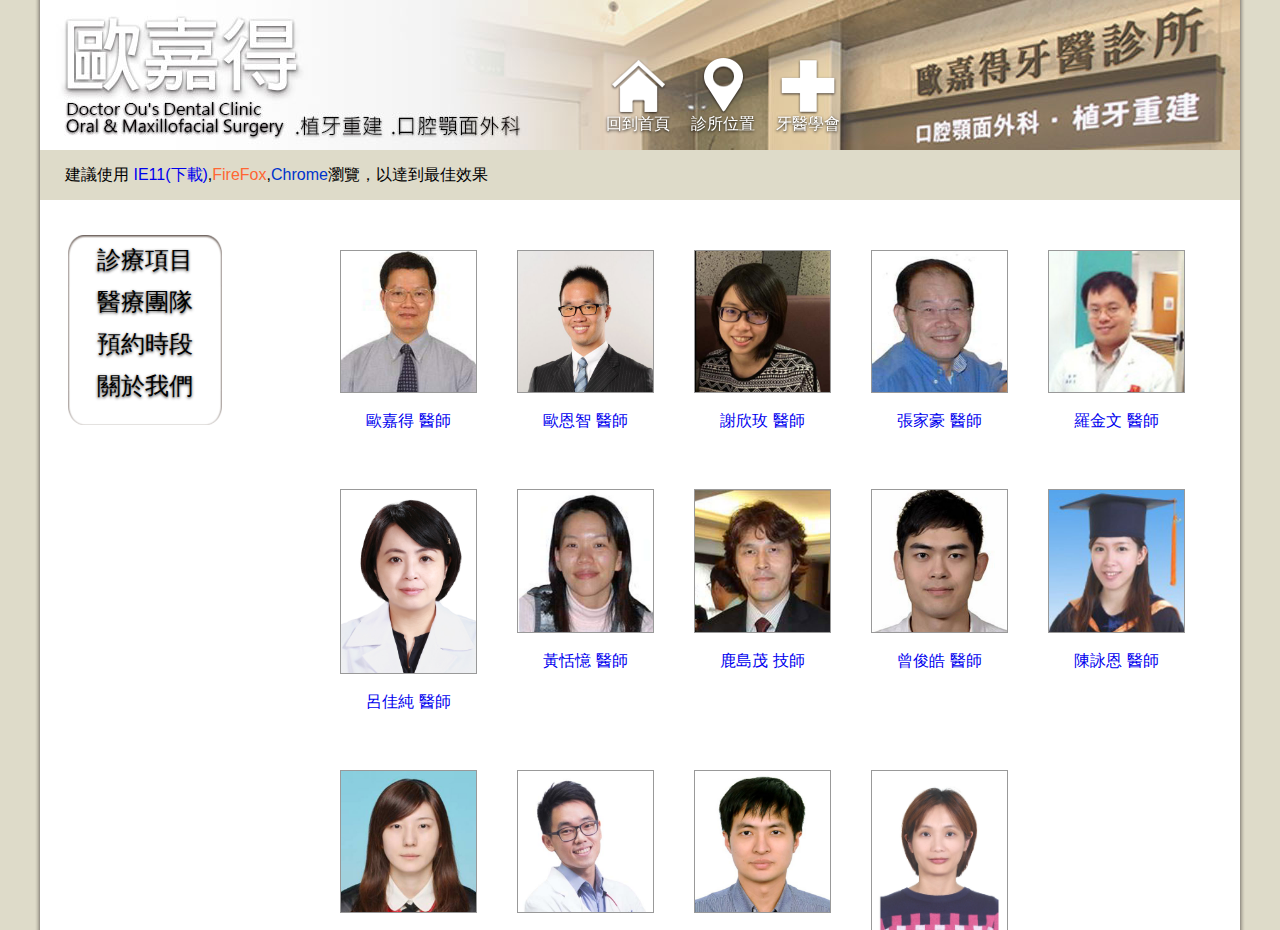
<file: Team.html>
<!DOCTYPE html PUBLIC "-//W3C//DTD XHTML 1.0 Transitional//EN" "//www.w3.org/TR/xhtml1/DTD/xhtml1-transitional.dtd">
<html xmlns="//www.w3.org/1999/xhtml">
<head>
<meta http-equiv=Content-Type content="text/html; charset=utf-8" />
<meta name=keywords content=歐嘉得,牙醫診所,阻生齒,植牙重建,歐醫師,歐嘉得牙醫診所 />
<meta namge=description content="本診所為數位、分科診療之現代化診所。設置四診療檯、其中一檯為無塵獨立手術室、數位環口X光機、及技師工作室。" />
<title>醫療團隊</title>
<link href=//i.imgur.com/HEIAy0q.jpg rel='SHORTCUT ICON' type=image/x-icon />
<link href=//i.imgur.com/HEIAy0q.jpg rel=icon />
<link rel=icon href=//i.imgur.com/HEIAy0q.jpg />
<script src="https://ajax.googleapis.com/ajax/libs/jquery/1.11.3/jquery.min.js"></script>
<script src="member_inf.js?v=1"></script>
<script src="ie_png.js"></script>
<script src="PIE.js"></script>
<link href="ggt.css" rel="stylesheet" />
</head>
<body>
<div id="base">
  <div id="banner">
    <iframe class="fb" src="//www.facebook.com/plugins/like.php?href=http%3A%2F%2Fdroudental.site11.com%2F&amp;width=400&amp;height=80&amp;colorscheme=light&amp;layout=standard&amp;action=like&amp;show_faces=true&amp;send=true&amp";appId="111134752339010" scrolling="no" style="border:none;height:80px;overflow:hidden;width:400px" allowTransparency></iframe>
    <div id="nav">
      <ul>
        <li><a href="//www.ads.org.tw/front/bin/home.phtml" target=_blank><img class="news_page" src="img/health.png" />牙醫學會</a></li>
        <li><a href="map.html"><img class=map_page src=img/map.png />診所位置</a></li>
        <li><a href="index.html"><img class="home_page" src="img/index.png" />回到首頁</a></li>
      </ul>
    </div>
  </div>
  <div class="notice">
    <div class="hint">
              建議使用<a class="ie" href="http://windows.microsoft.com/zh-tw/internet-explorer/ie-11-worldwide-languages">
                IE11(下載)</a>,<a href="http://moztw.org/firefox/"><font color="#FF6633">FireFox</font></a>,<a href="https://www.google.com/intl/zh-TW/chrome/browser/?hl=zh_tw&amp;brand=CHMB&amp;utm_campaign=zh_tw&amp;utm_source=zh_tw-ha-apac-tw-sk&amp;utm_medium=ha"><font color="#0033CC">Chrome</font></a>瀏覽，以達到最佳效果
    </div>
  </div>
  <div id="content_box">
    <div id="box_right">
      <div id="member_div">
        <div class="member_pic">
          <a href="#" class="dr1 member" title="歐嘉得 醫師">
            <img src="img/member/member1.jpg" alt="歐嘉得 醫師">
            <span>歐嘉得 醫師</span>
          </a>
          <a href="#" class="dr9 member" title="歐恩智 醫師">
            <img src="img/member/member9.jpg" alt="歐恩智 醫師">
            <span>歐恩智 醫師</span>
          </a>
          <a href="#" class="dr12 member" title="謝欣玫 醫師">
            <img src="img/member/member12.jpg" alt="謝欣玫 醫師">
            <span>謝欣玫 醫師</span>
          </a>
          <a href="#" class="dr5 member" title="張家豪 醫師">
            <img src="img/member/member5.jpg" alt="張家豪 醫師">
            <span>張家豪 醫師</span>
          </a>
          <a href="#" class="dr8 member" title="羅金文 醫師">
            <img src="img/member/member8.jpg" alt="羅金文 醫師">
            <span>羅金文 醫師</span>
          </a>
          <a href="#" class="dr13 member" title="呂佳純 醫師">
            <img src="img/member/member13.jpg" alt="呂佳純 醫師">
            <span>呂佳純 醫師</span>
          </a>
          <a href="#" class="dr3 member" title="黃恬憶 醫師">
            <img src="img/member/member3.jpg" alt="黃恬憶 醫師">
            <span>黃恬憶 醫師</span>
          </a>
          <a href="#" class="dr7 member" title="鹿島茂 技師">
            <img src="img/member/member7.jpg" alt="鹿島茂 技師">
            <span>鹿島茂 技師</span>
          </a>
          <a href="#" class="dr2 member" title="曾俊皓 醫師">
            <img src="img/member/member2.jpg" alt="曾俊皓 醫師">
            <span>曾俊皓 醫師</span>
          </a>
          <a href="#" class="dr4 member" title="陳詠恩 醫師">
              <img src="img/member/member4.jpg" alt="陳詠恩 醫師">
              <span>陳詠恩 醫師</span>
            </a>
          <a href="#" class="dr6 member" title="熊柔安 醫師">
            <img src="img/member/member6.jpg" alt="熊柔安 醫師">
            <span>熊柔安 醫師</span>
          </a>
          
          <a href="#" class="dr10 member" title="徐子航 醫師">
            <img src="img/member/member11.jpg" alt="徐子航 醫師">
            <span>徐子航 醫師</span>
          </a>
          <a href="#" class="dr11 member" title="李麟徵 醫師">
            <img src="img/member/member10.jpg" alt="李麟徵 醫師">
            <span>李麟徵 醫師</span>
          </a>
          <a href="#" class="dr14 member" title="陳益貞 醫師">
            <img src="img/member/member14.jpg" alt="陳益貞 醫師">
            <span>陳益貞 醫師</span>
          </a>
        </div>

        <!--分隔線 -->

        <div class="doctor_inf_a">
          <div class="inf_left">
            <a class="photo_doctor" title="歐嘉得 醫師">
              <img src="img/member/member1.jpg" alt="歐嘉得 醫師">
              <span>歐嘉得 醫師</span>
            </a>
            <a href="#" class="back_btn">返回</a></div>
          <div class="inf_right">
            <p class="content_member">【專長】:<br />口腔顎面外科、植牙重建、 正顎手術<br />
              <br />
              簡歷:<br />
              台北醫學大學牙醫系畢業<br />
              德國國家口腔外科專科醫師<br />
              德國柏林自由大學口腔顎面外科專科醫師(1984-1986)<br />
              馬偕紀念醫院總院牙科住院醫師<br />
              馬偕紀念醫院總院牙科總醫師<br />
              馬偕紀念醫院總院牙科主治醫師<br />
              馬偕紀念醫院總院牙科資深主治醫師<br />
              馬偕紀念醫院總院牙科主任(1993-1999)<br />
              台北醫學大學口腔顎面外科兼任部訂講師<br />
              臨床助理教授及附設醫院兼任主治醫師<br />
              中華民國口腔顎面外科專科醫師<br />
              中華民國口腔顎面外科學學會常務理事<br />
              中華牙醫學會理事、常務監事<br />
              台北市牙醫師公會理事<br />
              <br />
              現任:<br />
              歐嘉得牙醫診所院長<br />
              台北醫學大學口腔顎面外科兼任部訂講師<br />
              臨床助理教授及附設醫院兼任主治醫師</p>
          </div>
        </div>

        <!--分隔線 -->

        <div class="doctor_inf_b">
          <div class="inf_left">
            <a class="photo_doctor" title="曾俊皓 醫師">
              <img class="img_doctor2" src="img/member/member2.jpg" alt="曾俊皓 醫師">
              <span>曾俊皓 醫師</span>
              <a href="#" class="back_btn">返回</a>
            </a>
          </div>
          <div class="inf_right">
            <p class="content_member">【專長 】:<br />口腔顎面外科、植牙重建、智齒及阻生齒拔除手術、牙周病治療<br />
              <br />
              簡歷:<br />
              台北醫學大學牙醫學院畢業(2009畢)<br />
              前署立迴龍醫院牙科部主治醫師<br />
              台北醫學大學植牙碩班結業<br /><br />

              現任<br>
              歐嘉得牙醫診所主治醫師
              
          </div>
        </div>

        <!--分隔線 -->

        <div class="doctor_inf_c">
          <div class="inf_left">
            <a class="photo_doctor" title="黃恬憶 醫師">
              <img src="img/member/member3.jpg" alt="黃恬憶 醫師">
              <span>黃恬憶 醫師</span>
            </a>
            <a href="#" class="back_btn">返回</a>
          </div>
          <div class="inf_right">
            <p class="content_member">【專長 】:<br />
              口腔顎面外科、植牙重建、智齒及阻生齒拔除手術<br />
              <br />
              簡歷:<br />
              台北醫學大學牙醫系畢業<br />
              台北醫學大學附設醫院口腔顎面外科醫師<br />
              <br />
              現任:<br />
              歐嘉得牙醫診所專任主治醫師</p>
          </div>
        </div>

        <!--分隔線 -->

        <div class="doctor_inf_d">
          <div class="inf_left">
            <a class=photo_doctor title="陳詠恩 醫師">
              <img src="img/member/member4.jpg" alt="陳詠恩 醫師">
              <span>陳詠恩 醫師</span>
            </a>
            <a href="#" class="back_btn">返回</a>
          </div>
          <div class="inf_right">
            <p class="content_member">【專長 】:<br>
              一般牙科、固定假牙、全口假牙、活動假牙<br />
              <br />
              簡歷:<br />
              中華民國贗復學會專科醫師<br />
              陽明大學贗復牙醫學碩士<br />
              台北榮民總醫院醫師<br />
              中山醫學大學牙醫學院畢業<br />
              彰化秀傳醫院醫師<br />
              
              <br />
              現任:<br />
              歐嘉得牙醫診所主治醫師</p>
          </div>
        </div>

        <!--分隔線 -->

        <div class="doctor_inf_e">
          <div class="inf_left">
            <a class=photo_doctor title="張家豪 醫師">
              <img src="img/member/member5.jpg" alt="張家豪 醫師">
              <span>張家豪 醫師</span>
            </a>
            <a href="#" class="back_btn">返回</a>
          </div>
          <div class="inf_right">
            <p class="content_member">【專長 】:<br />兒童牙科專科<br />
              <br />
              簡歷:<br />
              高雄醫學大學牙醫系畢業<br />
              日本東京醫科齒科大學小兒齒科學教室專攻生卒業<br />
              高雄醫學大學口腔衛生研究所畢業<br />
              台北市馬偕紀念醫院牙科住院醫師<br />
              台北市馬偕紀念醫院牙科總醫師<br />
              台北市馬偕紀念醫院牙科主任<br />
              台北市馬偕紀念醫院牙科資深主治醫師<br />
              美國加州大學舊金山醫學中心UCSF成長發育科助理教授<br />
              美國加州大學舊金山醫學中心UCSF兒童牙科客座助理教授<br />
              台北醫學大學兒童牙科臨床助理教授<br />
              <br />
              現任:<br />
              歐嘉得牙醫診所主治醫師</p>
          </div>
        </div>

        <!--分隔線 -->

        <div class="doctor_inf_f">
          <div class="inf_left">
            <a class="photo_doctor" title="熊柔安 醫師">
              <img src="img/member/member6.jpg" alt="熊柔安 醫師">
              <span>熊柔安 醫師</span>
            </a>
            <a href="#" class="back_btn">返回</a>
          </div>
          <div class="inf_right">
            <p class="content_member">【專長 】:<br/>口腔顎面外科、智齒及阻生齒拔除手術<br />
              <br />
              簡歷:<br />
              陽明大學口腔顎面外科學碩士<br />
              台北榮民總醫院口腔顎面外科醫師<br />
              台北醫學大學牙醫學院畢業<br />
              台北國泰綜合醫院醫師<br />
              <br />
              現任:<br />
              歐嘉得牙醫診所主治醫師<br />
            </p>
          </div>
        </div>

        <!--分隔線 -->

        <div class="doctor_inf_g">
          <div class="inf_left">
            <a class="photo_doctor" title="鹿島茂 技師">
              <img src="img/member/member7.jpg" alt="鹿島茂 醫師">
              <span>鹿島茂 技師</span>
            </a>
            <a href="#" class="back_btn">返回</a>
          </div>
          <div class="inf_right">
            <p class="content_member">【專長 】:<brv />牙體復形技術<br />
              <br />
              簡歷:<br />
              埼玉歯科技工士專門學校畢業<br />
              國立東京醫歯大學歯學部附屬歯科技工士學校實習科畢業<br />
              日本上藤沢歯科<br />
              馬偕紀念醫院牙科技工室專任技師<br />
              台灣DEGUSSA台灣地區技工商品顧問<br />
              台灣GC而至台灣地區技工商品公認技師、顧問<br />
              台灣新北市牙體技術工會講師<br />
              台北市牙體技術師職業公會現任監事<br />
              鹿島茂歯科技術工作室(KD Dental Lab)現任負責人</p>
          </div>
        </div>

        <!--分隔線 -->

        <div class="doctor_inf_h">
          <div class="inf_left">
            <a class="photo_doctor" title="羅金文 醫師">
              <img src="img/member/member8.jpg" alt="羅金文 醫師">
              <span>羅金文 醫師</span>
            </a>
            <a href="#" class="back_btn">返回</a>
          </div>
          <div class="inf_right">
            <p class="content_member">【專長 】:<brv />資料待補充<br />
              <br />
              簡歷:<br />
              私立台北醫學大學牙醫學系學士<br />
              國立陽明大學牙醫科學研究所碩士<br />
              前部立雙和醫院口腔顎面外科主任<br />
              臺灣頭頸部腫瘤醫學會專科醫師、理事<br />
              中華民國植牙醫學會植牙專科醫師、理事<br />
              臺灣顏面整形重建醫學會專科醫師<br />
              部立雙和醫院口腔顎面外科主治醫師</p>
          </div>
        </div>

        <!--分隔線 -->

        <div class="doctor_inf_i">
          <div class="inf_left">
            <a class="photo_doctor" title="歐恩智 醫師">
              <img src="img/member/member9.jpg" alt="歐恩智 醫師" >
              <span>歐恩智 醫師</span>
            </a>
            <a href="#" class="back_btn">返回</a>
          </div>
          <div class="inf_right">
            <p class="content_member">【專長 】:
              <br />
              牙周病治療與牙周再生手術<br>
              植牙重建<br>
              牙齦萎縮與相關牙周整形手術<br>
              嚴重齒槽骨破壞之重建<br>
              <br />
              <br />
              簡歷:<br />
              臺灣牙周病醫學會專科醫師<br />
              臺北榮民總醫院牙周病科總醫師<br />
              臺北榮民總醫院牙周病科資深住院醫師<br />
              臺北榮民總醫院牙周病專科訓練<br />
              國立陽明大學牙周病學助教<br />
              國防醫學院臨床指導醫師<br />
              臺灣牙周病醫學會 青年發展委員會副秘書長<br />
              美國牙周病醫學會會員<br />
              台灣植牙醫學會會員<br />
              臺北榮民總醫院不分科住院醫師<br />
              高雄醫學大學牙醫學系
            </p> 
          </div>
        </div>

        <!--分隔線 -->
        <div class="doctor_inf_j">
            <div class="inf_left">
              <a class="photo_doctor" title="徐子航 醫師">
                <img src="img/member/member11.jpg" alt="徐子航 醫師" >
                <span>徐子航 醫師</span>
              </a>
              <a href="#" class="back_btn">返回</a>
            </div>
            <div class="inf_right">
              <p class="content_member">【專長 】:
                <br />
                咬合不正、暴牙、牙齒亂、戽斗、嘴凸、虎牙、關閉缺牙空間、笑齦<br>
                <br />
                <br />
                簡歷:<br />
                台大醫院 齒顎矯正科醫師<br>
                台大臨床牙醫研究所 齒顎矯正碩士<br>
                台北榮民總醫院 住院醫師<br>
                國立陽明大學牙醫學士<br>
                隱適美Invisalign數位隱形矯正認證醫師<br>
                商業周刊良醫健康網專欄牙醫師<br>

                現任：歐嘉得牙醫診所主治醫師
              </p> 
            </div>
        </div>
        <!-- 分隔線 -->

        <div class="doctor_inf_k">
            <div class="inf_left">
              <a class="photo_doctor" title="李麟徵 醫師">
                <img src="img/member/member10.jpg" alt="李麟徵 醫師" >
                <span>李麟徵 醫師</span>
              </a>
              <a href="#" class="back_btn">返回</a>
            </div>
            <div class="inf_right">
              <p class="content_member">【專長 】:
                <br />
                全口及局部活動假牙<br />
                固定假牙<br />
                全口重建 前牙美學<br />
                植牙重建  一般牙科 <br />
                全瓷嵌體及全瓷冠<br />
                <br />
                <br />
                簡歷:<br />
                國立陽明大學贗復牙科碩士<br />  
                中華民國贗復牙科學會會員<br />
                台灣植牙醫學會會員<br />
                臺北榮民總醫院贗復專科訓練醫師<br /> 
                臺北市立萬芳醫院不分科住院醫師<br />
                台北醫學大學牙醫學系
              </p> 
            </div>
        </div>

        <!-- 分隔線 -->
        <div class="doctor_inf_l">
          <div class="inf_left">
            <a class="photo_doctor" title="謝欣玫 醫師">
              <img class="img_doctor2" src="img/member/member12.jpg" alt="謝欣玫 醫師">
              <span>謝欣玫 醫師</span>
              <a href="#" class="back_btn">返回</a>
            </a>
          </div>
          <div class="inf_right">
            <p class="content_member">【專長 】:<br />全口及局部活動假牙 固定假牙<br />
              全口重建 前牙美學  植牙重建<br />  
              一般牙科 全瓷嵌體及全瓷冠
             <br />
              <br />
              簡歷:<br />
              中華民國贋復牙科專科醫師<br />
              國立陽明大學贋復牙科碩士<br />
              高雄醫學大學牙醫學系學士<br />
              中華民國贋復牙科會員<br />
              台北榮民總醫院贋復牙科專科訓練<br />

              現任<br>
              歐嘉得牙醫診所主治醫師
              
          </div>
        </div>
        <!--分隔線 -->
        <div class="doctor_inf_m">
          <div class="inf_left">
            <a class="photo_doctor" title="呂佳純 醫師">
              <img class="img_doctor2" src="img/member/member13.jpg" alt="呂佳純 醫師">
              <span>呂佳純 醫師</span>
              <a href="#" class="back_btn">返回</a>
            </a>
          </div>
          <div class="inf_right">
              <p class="content_member">
                【專長 】:
              <br />
              <br />
              簡歷:
              <br />
              <br />
              台北醫學大學牙醫系畢業<br />
              國立陽明大學臨床醫學研究所碩士<br />
              衛福部部定口腔顎面外科專科醫師<br />
              台北馬偕醫院口腔顎面外科專任主治醫師<br />
              台北新光醫院兼任主治醫師<br />

              現任<br>
              <br />
              歐嘉得牙醫診所主治醫師
              </p>
          </div>
        </div>
        <!--分隔線 -->
        <div class="doctor_inf_n">
          <div class="inf_left">
            <a class="photo_doctor" title="陳益貞 醫師">
              <img class="img_doctor2" src="img/member/member14.jpg" alt="陳益貞 醫師">
              <span>陳益貞 醫師</span>
              <a href="#" class="back_btn">返回</a>
            </a>
          </div>
          <div class="inf_right">
              <p class="content_member">
                【專長 】: <br/><br/>顯微鏡輔助根管治療、顯微鏡輔助根尖周圍手術、牙根未發育完全之根尖成形術或牙髓再生治療、非活性牙齒漂白。
              <br />
              <br />
              簡歷:
              <br />
              <br />
              國立陽明交通大學牙醫學士<br />
              臺北榮總口腔醫學部牙髓病科主治醫師<br />
              雙和醫院牙科部牙髓病科主治醫師<br />
              中華民國牙髓病學會專科醫師<br />
              中華民國家庭牙醫學會專科醫師<br />
              國立陽明交通大學牙醫學系兼任講師<br />
              國防醫學院牙醫學系臨床講師<br />
              中華民國牙髓病學會理事、專審委員<br />
              <br />
              現任<br>
              <br />
              歐嘉得牙醫診所主治醫師
              </p>
          </div>
        </div>
        <!--分隔線 -->
      </div>
    </div>
    <div id="box_left">
      <ul>
        <li><a href="item.html">診療項目</a></li>
        <li><a href="Team.html">醫療團隊</a></li>
        <li><a href="appointment.html">預約時段</a></li>
        <li><a href="aboutus.html">關於我們</a></li>
      </ul>
    </div>
  </div>
</div>
</body>
</html>
</file>
<file: test.css>
body{}

/*---手機版型css---*/
@media screen and (max-width: 736px) {
img{width:100%;}
html{
	width:100%;
	min-height: 100%;
	font-family:Arial, Helvetica, "微軟正黑體", sans-serif;

}

div > a > img{
	display: none;
}

#nav,
#nav_index,
#box_right,
#box_left,
.notice,
.fb,
.bg_banner1
{
	display: none;
	-webkit-display: none;
	-webkit-visibility: hidden;
	-moz-visibility: hidden;
}

#banner{
	width: 100%;
	-webkit-box-sizing:border-box;
}

#banner img{
	width:100%;
	height:auto;
	padding-top: 5%;
}

#MENU{
	width:250px;
	height:220px;

	position:fixed;
	z-index:9999;
	top:0;
	bottom:0;
	left:0;
	right:0;
	margin:auto;
	padding-top: 30px;

	background-color: #fff;
	border-radius: 15px;
	box-shadow: 5px 5px 40px #111;
	-webkit-transition:all .3s ease-out; /* 宣告 transition 動畫 */
}

#MENU ul li{

}
#MENU ul li a{
	width: 80%;
	height:60px;
	color: #fff;
	display: block;
	text-align: center;
	margin:10% auto;
	font-size: 1.5em;
	line-height: 60px;
	border-radius: 10px;
	text-decoration: none;
	background-color: #000;
}

#btn_close{
	display:block;
	width:30px;
	height:30px;
	text-align:center;
	line-height:30px;
	border-radius:50%;
	-webkit-border-radius:50%;
	background-color:#900;
	color:#FFF;
	border:1px solid #666;
	position:absolute;
	right:-10px;
	top:-10px;
}

.CLOSE{
	-webkit-transform: scale(0); /* 縮小到消失 */
	opacity:0;
}

.OPEN{
	-webkit-transform: scale(1); /* 縮小到消失 */
	opacity:1;
}

.title_menu{
	text-indent: -999px;
}

.fa-th-list{color:#fff;}

.title{
	width: 100%;
	height: 60px;
	top:0;
	position: fixed;
	background-color: #222;
}

.title p{
	font-size: 1.6em;
	text-align: center;
	color:#fff;
	width: 60%;
	height:45px;
	display: block;
	margin:0 auto;
	padding-top: 3%;
}

#BTN{
	color:#fff;
	width: 20%;
	height: 45px;
	display: block;
	padding-top: 1%;
	padding-left: 85%;
	position: absolute;
	
}

#content_box,
#content_box_item{
	width:100%;
}

#box_left{
	width:100%;
}

#box_left ul li a{
	display: block;
	width:100%;
	height:50px;
	color:#222;
	font-size: 1.3em;
	background-color: #fff;
	text-decoration: none;
	text-align: center;
	line-height: 50px;
	box-shadow: 0px 1px 5px #333;
	-webkit-box-shadow: 0px 1px 5px #333;
	text-shadow:0px 1px 3px #333;
	-webkit-text-shadow:0px 1px 3px #333;
}

.inf_cellphone_hospital{
	width: 100%;
	padding: 3% 3%;
	font-size: 1.2em;
	-webkit-box-sizing:border-box;
}

.inf{
	width: 100%;
	display: block;
	padding-top: 2%;
	-webkit-box-sizing:border-box;
}

.drPic{
	width:100%;
	height:150px;
	display: block;
	overflow: hidden;
	/*background-color: #c40;*/
}

.doctor1,
.doctor2,
.doctor3,
.doctor4,
.doctor5,
.doctor6,
.doctor7,
.doctor8,
.doctor9{
	width: 30%;
}



.doctor1_name,
.doctor2_name,
.doctor3_name,
.doctor4_name,
.doctor5_name,
.doctor6_name,
.doctor7_name,
.doctor8_name,
.doctor9_name{
	width:60%;
	height: 60px;
	display: block;
	padding-top: 10%;
	float: right;
	font-size: 2em;
}

.doctor1_ex,
.doctor2_ex,
.doctor3_ex,
.doctor4_ex,
.doctor5_ex,
.doctor6_ex,
.doctor7_ex,
.doctor8_ex,
.doctor9_ex{
	width: 100%;
	font-size: 1.2em;
	padding-top: 3%;
	padding-left: 2%;
	margin-bottom: 2%;
	-webkit-box-sizing:border-box;
}

.space{
	width: 100%;
	height:50px;
	display: block;
}

.itemPic{
	width:100%;
	min-height:200px;
	background-image: url(img/cover3.jpg);
	background-position:top center ;
	background-size: 100%;
	background-repeat: no-repeat;
}

.title_case{
	font-size: 1.5em;
	font-weight: bold;
}

.inf_case{
	padding-top: 2%;
	font-size: 1.2em;
	text-align: justify;
}

footer{
	width:100%;
	height:50px;
	bottom: 0;
	position: fixed;
	background-color: #222;
}

.phone{
	display: block;
	width:50%;
	height:50px;
	float: right;
	font-size: 1.3em;
	text-align: center;
	line-height: 50px;
	text-shadow:0px 1px 3px #333;
	-webkit-text-shadow:0px 1px 3px #333;
}
.address{
	display: block;
	width:50%;
	height:50px;
	float: left;
	font-size: 1.3em;
	text-align: center;
	line-height: 50px;
	text-shadow:0px 1px 3px #333;
	-webkit-text-shadow:0px 1px 3px #333;
}

.inf_appointment{
	margin-top: 12%;
	width:100%;
	min-height:280px;
	background-image: url(img/appointment.png);
	background-size: 100%;
	background-repeat: no-repeat;
}

.img_aboutus{
	margin-top: 13%;
	width:100%;
	min-height:240px;
	background-image: url(img/aboutus.jpg);
	background-size: 100%;
	background-repeat: no-repeat;
}

.inf_aboutus{
	font-size: 1.5em;
}

.title_appointment{
	font-size: 1.6em;
	font-weight: bold;
	padding-left: 20px;
}
.content_appointment{
	font-size: 1.2em;
    padding: 20px;
    text-align: justify;
}

.link{
	color:#fff;
	text-decoration: none;
}

.fa-map-marker{
	color:#C30;
	margin-right: 5%;
}

.fa-phone{
	color:#00A600;
	margin-right: 5%;
}

} /* 手機版型css */
</file>
<file: ggt.css>
@charset "utf-8";a,abbr,acronym,address,applet,b,big,blockquote,body,caption,center,cite,code,dd,del,dfn,div,dl,dt,em,fieldset,font,form,h1,h2,h3,h4,h5,h6,html,i,iframe,img,ins,kbd,label,legend,li,object,ol,p,pre,q,s,samp,small,span,strike,strong,sub,sup,table,tbody,td,tfoot,th,thead,tr,tt,u,ul,var{margin:0;padding:0;border:0;outline:0;font-size:100%;vertical-align:baseline;background:0 0}
body{line-height:1}
ol,ul{list-style:none}
blockquote,q{quotes:none}
blockquote:after,blockquote:before,q:after,q:before{content:'';content:none}
:focus{outline:0}
a{text-decoration:none}
ins{text-decoration:none}
del{text-decoration:line-through}
table{border-collapse:collapse;border-spacing:0}
.title{display:none;-webkit-display:none;-webkit-visibility:hidden;-moz-visibility:hidden}
#BTN,#MENU,#content_box_item,.CLOSE,.caseText,.content_appointment,.inf,.inf_aboutus,.inf_cellphone_hospital,.itemPic,.line,.space,.text_appointment,.title_appointment,footer{display:none;-webkit-display:none;-webkit-visibility:hidden;-moz-visibility:hidden}
#TOP-MENU{display:none;-webkit-display:none;-moz-display:none;-o-display:none}
body{background:url(img/index_bg.png);background-repeat:repeat-y;background-position:top center;background-color:#dedbc9;font-family:微軟正黑體,Arial,Helvetica,sans-serif}
#base{width:1200px;margin:0 auto;display:block}
#banner{width:1200px;height:150px;position:relative;margin:0 auto;background-image:url(img/banner.jpg)}
.bg_banner2{display:none}
#nav_index{margin-left:400px;display:block;width:400px;height:100px;margin-top:-100px;position:absolute}
#nav{margin-left:400px;display:block;width:400px;height:100px;margin-top:50px;position:absolute}
#nav ul li,#nav_index ul li{text-indent:none;float:right;text-align:center;transition:all .5s;-webkit-transition:all .5s;margin-left:20px;margin-top:0}
#nav ul li a,#nav_index ul li a{display:block;width:65px;height:40px;color:#fff;padding-top:6px;text-decoration:none;transition:all .3s;-webkit-transition:all .3s;font-size:16px;font-family:微軟正黑體,Arial,Helvetica,sans-serif;text-shadow:0 1px 3px #000}
#nav ul li:hover a,#nav_index ul li:hover a{text-shadow:0 1px 3px #fff}
.fb{margin:20px 0 0 275px;position:absolute}
.notice{clear:both;width:1200px;height:50px;position:relative;margin:0 auto;background-color:#dedbc9}
.hint{float:left;font-size:1em;margin:17px 0 0 25px;font-family:微軟正黑體,Arial,Helvetica,sans-serif}
#box_left{display:block;width:170px;height:600px;float:left;margin:30px 0 0 20px;overflow:hidden;background-image:url(img/menu.png);background-repeat:no-repeat}
#box_left ul{margin:0}
#box_left ul li{text-align:center;padding-top:18px;padding-left:10px}
#box_left ul li a{display:block;text-decoration:none;font-family:微軟正黑體,Arial,Helvetica,sans-serif;width:150px;color:#000;font-size:1.5em;transition:all .3s;-webkit-transition:all .3s;text-shadow:0 1px 3px #333}
#box_left ul li a:hover{color:#f90}
.guest{display:block;width:170px;height:20px;margin:40px 0 0 30px;position:relative}
#box_right{display:block;width:1000px;height:730px;float:right;overflow:hidden}
.mark{display:block;float:left;width:25px;height:25px;margin-right:20px;background:#3cf;-moz-border-radius:50px;-webkit-border-radius:50px;border-radius:50px;margin-left:50px;margin-bottom:15px;behavior:url(PIE.htc)}
.album_show{display:block;width:280px;height:30px;font-family:微軟正黑體,Arial,Helvetica,sans-serif;font-size:1.5em}
#content_1{display:block;width:1000px;height:440px;margin-top:25px}
#content_2{display:block;width:1000px;height:250px}
#area_knowhow,#area_option,#area_team{display:block;width:300px;height:200px;margin-top:30px;float:left;margin-left:20px;text-shadow:0 1px 3px #333}
.text{text-align:justify;padding-top:20px;text-indent:37px;padding-left:58px;padding-right:30px;font-family:微軟正黑體,Arial,Helvetica,sans-serif;font-size:1.2em;text-shadow:0 1px 3px #333}
#pic1{clear:both;width:600px;height:400px;margin-left:20px;float:left;overflow:hidden;position:relative}
#pic2{width:350px;height:200px;float:right;margin-right:30px;overflow:hidden;position:relative}
#pic3{width:350px;height:200px;float:right;margin-right:30px;overflow:hidden;position:relative}
.ad1{width:3000px;height:400px;background:url(img/ad_1.jpg) no-repeat left top;-webkit-animation:ad1 21s infinite;-moz-animation:ad1 21s infinite;position:absolute}
.ad2{width:350px;height:800px;background:url(img/ad_2.jpg) no-repeat left top;-webkit-animation:ad2 13s infinite;-moz-animation:ad2 13s infinite;position:absolute}
.ad3{width:350px;height:800px;background:url(img/ad_3.jpg) no-repeat left top;-webkit-animation:ad3 13s infinite;-moz-animation:ad3 13s infinite;position:absolute}
@-webkit-keyframes ad1{0%{left:0}
18%{left:0}
20%{left:-600px}
38%{left:-600px}
40%{left:-1200px}
58%{left:-1200px}
60%{left:-1800px}
78%{left:-1800px}
80%{left:-2400px}
100%{left:-2400px}
}
@-moz-keyframes ad1{0%{left:0}
18%{left:0}
20%{left:-600px}
38%{left:-600px}
40%{left:-1200px}
58%{left:-1200px}
60%{left:-1800px}
78%{left:-1800px}
80%{left:-2400px}
100%{left:-2400px}
}
@-webkit-keyframes ad2{0%{top:0}
22%{top:0}
25%{top:-200px}
47%{top:-200px}
50%{top:-400px}
72%{top:-400px}
75%{top:-600px}
100%{top:-600px}
}
@-moz-keyframes ad2{0%{top:0}
22%{top:0}
25%{top:-200px}
47%{top:-200px}
50%{top:-400px}
72%{top:-400px}
75%{top:-600px}
100%{top:-600px}
}
@-webkit-keyframes ad3{0%{bottom:0}
22%{bottom:0}
25%{bottom:-200px}
47%{bottom:-200px}
50%{bottom:-400px}
72%{bottom:-400px}
75%{bottom:-600px}
100%{bottom:-600px}
}
@-moz-keyframes ad3{0%{bottom:0}
22%{bottom:0}
25%{bottom:-200px}
47%{bottom:-200px}
50%{bottom:-400px}
72%{bottom:-400px}
75%{bottom:-600px}
100%{bottom:-600px}
}
.text_aboutus{background-image:url(img/aboutus.jpg);background-repeat:no-repeat;background-position:top center;width:100%;height:100%}
.introduction1{text-align:justify;text-indent:37px;font-family:微軟正黑體,Arial,Helvetica,sans-serif;font-size:1.5em;width:900px;padding-left:50px;padding-right:100px;margin-top:420px;text-shadow:0 1px 3px #333;position:absolute}
.introduction2{text-align:justify;text-indent:37px;font-family:微軟正黑體,Arial,Helvetica,sans-serif;font-size:1.5em;width:900px;padding-left:40px;padding-right:100px;margin-top:560px;text-shadow:0 1px 3px #333;position:absolute}
.introduction3{text-align:justify;text-indent:37px;font-family:微軟正黑體,Arial,Helvetica,sans-serif;font-size:1.5em;width:900px;padding-left:40px;padding-right:100px;margin-top:630px;text-shadow:0 1px 3px #333;position:absolute}
.doctor img{border:1px #999 groove}
.doctor{margin-left:30px;display:block;position:relative;float:left;padding:10px 10px 30px 10px;text-decoration:none;background-color:#fff;box-shadow:0 0 5px #000;-webkit-box-shadow:0 0 5px #000;-moz-box-shadow:0 0 5px #000}
.doctor[title]:after{text-indent:20px;content:attr(title);font-size:1.2em;font-family:微軟正黑體,Arial,Helvetica,sans-serif,Verdana,Geneva;position:absolute;width:100%;clear:both;bottom:5px;right:10px;text-align:center;color:#666;z-index:1}
.iframe_map{margin:25px 0 0 20px;box-shadow:0 1px 3px #000}
.contact_inf{font-family:微軟正黑體,Arial,Helvetica,sans-serif;font-size:1.5em;margin-left:40px;margin-top:20px;width:900px;text-shadow:0 1px 3px #999}
.contact_inf2{font-family:微軟正黑體,Arial,Helvetica,sans-serif;font-size:1.5em;margin-left:40px;width:900px;text-shadow:0 1px 3px #999}
.contact_inf3{text-indent:120px;font-family:微軟正黑體,Arial,Helvetica,sans-serif;font-size:1.5em;margin-left:40px;width:1000px;text-shadow:0 1px 3px #999}
#cssList{text-align:center;width:700px;height:30px;display:flex;}
#cssList > a{height:20px;}
.item{background-color:#fff;display:inline-block;text-decoration:none;border-radius:6px;padding:8px 8px;margin:5px 10px;font-family:微軟正黑體,Arial,Helvetica,sans-serif;font-size:1.2em;-moz-transition:all .4s;-webkit-transition:all .4s;transition:all .4s;color:#000;-webkit-box-shadow:0 1px 3px #666;-moz-mozbox-shadow:0 1px 3px #666;box-shadow:0 1px 3px #666;behavior:url(PIE.htc)}
.item:hover{background-color:#000;color:#fff}
.A{text-align:center;margin-top:50px;margin-left:auto;margin-right:auto;width:700px;left:-100%;opacity:0;position:relative;-moz-transition:all .4s;-webkit-transition:all .4s;transition:all .4s;position:relative}
.B{text-align:center;margin-top:-150px;margin-left:auto;margin-right:auto;width:700px;left:-100%;opacity:0;position:relative;-moz-transition:all .4s;-webkit-transition:all .4s;transition:all .4s;position:relative}
.C{text-align:center;margin-top:-150px;margin-left:auto;margin-right:auto;width:700px;left:-100%;opacity:0;position:relative;-moz-transition:all .4s;-webkit-transition:all .4s;transition:all .4s;position:relative}
.D{text-align:center;margin-top:-100px;margin-left:auto;margin-right:auto;width:700px;left:-100%;opacity:0;position:relative;-moz-transition:all .4s;-webkit-transition:all .4s;transition:all .4s;position:relative}
.E{text-align:center;margin-top:-120px;margin-left:auto;margin-right:auto;width:700px;left:-100%;opacity:0;position:relative;-moz-transition:all .4s;-webkit-transition:all .4s;transition:all .4s;position:relative}
.A2,.B2,.C2,.D2,.E2{left:0;opacity:1}
.AA,.BB,.CC,.DD,.EE,.FF{color:#000;display:inline-block;text-align:center;width:200px;margin:7px;padding:10px 0;-moz-transition:all .3s;-webkit-transition:all .3s;transition:all .3s;border:1px solid #ccc;font-family:微軟正黑體,Arial,Helvetica,sans-serif}
.AA:hover,.BB:hover,.CC:hover,.DD:hover,.EE:hover{color:#fff;background-color:#000}
#appointment{width:960px;height:650px;background-image:url(img/appointment.jpg);background-repeat:no-repeat;overflow:hidden;margin-left:10px}
#appointment p{font-family:微軟正黑體,Arial,Helvetica,sans-serif;font-size:1.5em;line-height:30px;padding-left:200px;padding-right:100px;text-shadow:0 1px 3px #000}
h2{text-shadow:0 1px 0 #999,0 2px 0 #888,0 3px 0 #777,0 4px 0 #666,0 8px 7px #001135;color:#000;font-family:微軟正黑體,Arial,Helvetica,sans-serif;margin-left:50px;font-size:3em;padding-bottom:40px;padding-top:20px}
.hospital_inf{position:absolute;font-family:微軟正黑體,Arial,Helvetica,sans-serif;font-size:1.5em;margin-top:15px;line-height:35px}
#member_div{width:1000px;height:750px;margin-left:50px;position:relative;overflow:hidden}
.member_pic{display:flex;flex-direction:row;flex-wrap:wrap;justify-content:flex-start;margin:30px;z-index:1;width:900px;height:500px;left:0;opacity:1;-moz-transition:all .4s;-webkit-transition:all .4s;transition:all .4s;position:absolute}
.member_pic>a>span{margin:20px auto;font-family:微軟正黑體,Arial,Helvetica,sans-serif}
.member_pic2{left:-100%;opacity:0}
.photo_doctor img{border:1px #999 groove;width:190px}
.photo_doctor{left:10;opacity:1;display:flex;flex-direction:column}
.photo_doctor>span{margin:20px auto}
.member img{border:1px #999 groove;width:135px}
.member{display:flex;flex-direction:column;left:0;opacity:1;margin:20px}
.doctor_inf_a,.doctor_inf_b,.doctor_inf_c,.doctor_inf_d,.doctor_inf_e,.doctor_inf_f,.doctor_inf_g,.doctor_inf_h,.doctor_inf_i,.doctor_inf_j,.doctor_inf_k,.doctor_inf_l,.doctor_inf_m,.doctor_inf_n{display:block;z-index:5;margin:0 auto;width:900px;height:500px;left:-120%;opacity:0;-moz-transition:all .4s;-webkit-transition:all .4s;transition:all .4s;position:absolute}
.doctor_inf_a2,.doctor_inf_b2,.doctor_inf_c2,.doctor_inf_d2,.doctor_inf_e2,.doctor_inf_f2,.doctor_inf_g2,.doctor_inf_h2,.doctor_inf_i2,.doctor_inf_j2,.doctor_inf_k2,.doctor_inf_l2,.doctor_inf_m2,.doctor_inf_n2{left:0;opacity:1}
.inf_left{width:180px;height:500px;float:left;margin-top:40px}
.inf_right{width:700px;height:500px;float:right;margin-top:20px}
.content_member{margin-top:20px;margin-left:40px;width:580px;height:500px;font-family:微軟正黑體,Arial,Helvetica,sans-serif;font-size:1.4em;text-shadow:0 1px 3px #666}
.back_btn{margin:0 auto;color:#000;display:block;text-align:center;width:100px;height:17px;position:relative;border-radius:6px;padding:10px 0;-moz-transition:all .3s;-webkit-transition:all .3s;transition:all .3s;border:1px solid #ccc;font-family:微軟正黑體,Arial,Helvetica,sans-serif;behavior:url(PIE.htc)}
.back_btn:hover{color:#000;background-color:#999}
h3{font-family:微軟正黑體,Arial,Helvetica,sans-serif;color:#09f;font-size:2.5em;margin:20px 0 50px 0}
.case:hover{background-color:#999;color:#fff}
.case{text-align:center;display:block;color:#000;width:200px;margin:7px;padding:10px 0;-moz-transition:all .3s;-webkit-transition:all .3s;transition:all .3s;border:1px solid #ccc;font-family:微軟正黑體,Arial,Helvetica,sans-serif;font-size:1em;margin-left:25px}
.dr{
    font-family:微軟正黑體,Arial,Helvetica,sans-serif;
    font-size:1.8em;
    margin-left:440px;
    position:absolute;
    color:#333;
    text-shadow:0 1px 3px #888
}
.drF{
    font-family:微軟正黑體,Arial,Helvetica,sans-serif;
    font-size:1.8em;
    margin-left:440px;
    position:absolute;
    color:#333;
    text-shadow:0 1px 3px #888
}
.title_page{font-family:微軟正黑體,Arial,Helvetica,sans-serif;font-size:1.9em;color:#f60;margin:20px 0 20px 0;text-shadow:0 1px 3px #888;font-weight:700}
.content_page{text-indent:45px;font-family:微軟正黑體,Arial,Helvetica,sans-serif;font-size:1.4em;margin-top:10px;text-shadow:0 1px 3px #888}
.content_page_rebuild11{text-indent:45px;font-family:微軟正黑體,Arial,Helvetica,sans-serif;font-size:1.4em;text-shadow:0 1px 3px #888}
.content_page_rebuild12{text-indent:194px;font-family:微軟正黑體,Arial,Helvetica,sans-serif;font-size:1.4em;text-shadow:0 1px 3px #888}
.content_page_rebuild21{font-family:微軟正黑體,Arial,Helvetica,sans-serif;font-size:1.4em;text-shadow:0 1px 3px #888}
.content_page_rebuild22{text-indent:150px;font-family:微軟正黑體,Arial,Helvetica,sans-serif;font-size:1.4em;text-shadow:0 1px 3px #888}
.content_page_rebuild31{text-indent:45px;font-family:微軟正黑體,Arial,Helvetica,sans-serif;font-size:1.4em;text-shadow:0 1px 3px #888}
.content_page_rebuild32{text-indent:133px;font-family:微軟正黑體,Arial,Helvetica,sans-serif;font-size:1.4em;margin:0 0 10px 0;text-shadow:0 1px 3px #888}
.content_page_rebuild41{text-indent:45px;font-family:微軟正黑體,Arial,Helvetica,sans-serif;font-size:1.4em;text-shadow:0 1px 3px #888}
.content_page_rebuild42{text-indent:80px;font-family:微軟正黑體,Arial,Helvetica,sans-serif;font-size:1.4em;margin:0 0 10px 0;text-shadow:0 1px 3px #888}
.content_page_rebuild51{text-indent:45px;font-family:微軟正黑體,Arial,Helvetica,sans-serif;font-size:1.4em;text-shadow:0 1px 3px #888}
.content_page_rebuild52{text-indent:80px;font-family:微軟正黑體,Arial,Helvetica,sans-serif;font-size:1.4em;margin:0 0 10px 0;text-shadow:0 1px 3px #888}
.content_page_rebuild61{text-indent:45px;font-family:微軟正黑體,Arial,Helvetica,sans-serif;font-size:1.4em;text-shadow:0 1px 3px #888}
.content_page_rebuild62{text-indent:80px;font-family:微軟正黑體,Arial,Helvetica,sans-serif;font-size:1.4em;text-shadow:0 1px 3px #888}
.content_page_rebuild63{text-indent:80px;font-family:微軟正黑體,Arial,Helvetica,sans-serif;font-size:1.4em;margin:0 0 10px 0;text-shadow:0 1px 3px #888}
.content_page_rebuild71{text-indent:45px;font-family:微軟正黑體,Arial,Helvetica,sans-serif;font-size:1.4em;text-shadow:0 1px 3px #888}
.content_page_rebuild72{text-indent:45px;font-family:微軟正黑體,Arial,Helvetica,sans-serif;font-size:1.4em;text-shadow:0 1px 3px #888}
.content_page_rebuild73{text-indent:62px;font-family:微軟正黑體,Arial,Helvetica,sans-serif;font-size:1.4em;text-shadow:0 1px 3px #888}
.content_page_rebuild74{text-indent:45px;font-family:微軟正黑體,Arial,Helvetica,sans-serif;font-size:1.4em;text-shadow:0 1px 3px #888}
.content_page_OrthognathicSurgery11{text-indent:45px;font-family:微軟正黑體,Arial,Helvetica,sans-serif;font-size:1.4em;text-shadow:0 1px 3px #888}
.content_page_OrthognathicSurgery12{text-indent:194px;font-family:微軟正黑體,Arial,Helvetica,sans-serif;font-size:1.4em;text-shadow:0 1px 3px #888}
.content_page_OrthognathicSurgery21{font-family:微軟正黑體,Arial,Helvetica,sans-serif;font-size:1.4em;text-shadow:0 1px 3px #888}
.content_page_OrthognathicSurgery22{text-indent:18px;font-family:微軟正黑體,Arial,Helvetica,sans-serif;font-size:1.4em;text-shadow:0 1px 3px #888}
.content_page_OrthognathicSurgery31{font-family:微軟正黑體,Arial,Helvetica,sans-serif;font-size:1.4em;text-shadow:0 1px 3px #888}
.content_page_OrthognathicSurgery32{text-indent:18px;font-family:微軟正黑體,Arial,Helvetica,sans-serif;font-size:1.4em;margin:0 0 10px 0;text-shadow:0 1px 3px #888}
.area_pic{margin:30px 20px 30px 20px}
.pic{margin:15px 0 15px 0;position:relative;display:inline-block;padding:10px 10px 20px 10px;text-decoration:none;background:#fff;-webkit-transition:all .5s;-webkit-box-shadow:0 0 5px #333;-moz-transition:all .5s;-moz-box-shadow:0 0 5px #333}
.pic[title]:after{content:attr(title);font-size:12px;font-family:Verdana,Geneva,sans-serif;position:absolute;width:100%;clear:both;bottom:2px;right:10px;text-align:center;color:#666;font-family:微軟正黑體,Arial,Helvetica,sans-serif;z-index:1}
.space{display:block;width:760px;height:200px}
.space2{display:block;width:760px;height:500px}
#t1,#t2,#t3,#t4,#t5,#t6,#t7,#t8,#t9{font-family:微軟正黑體,Arial,Helvetica,sans-serif;font-size:1.9em;color:#f60;margin:20px 0 10px 0;text-shadow:0 1px 3px #888;font-weight:700}
.navigation{position:fixed;width:200px;margin:0 70px 0 0;float:left}
#container{clear:both;display:block;width:960px;margin:20px auto;overflow:hidden;margin-left:10px}
.section{margin:10px 0 0 50px;width:660px;margin-left:250px;position:relative}
.model_pic a{margin:15px 0 15px 30px;position:relative;display:inline-block;padding:10px 10px 20px 10px;text-decoration:none;background:#fff;-webkit-transition:all .5s;-webkit-box-shadow:0 0 5px #333;-moz-transition:all .5s;-moz-box-shadow:0 0 5px #333;box-shadow:0 0 5px #333}
.model_pic a[title]:after{content:attr(title);font-size:12px;font-family:Verdana,Geneva,sans-serif;position:absolute;width:100%;clear:both;bottom:2px;right:10px;text-align:center;color:#666;font-family:微軟正黑體,Arial,Helvetica,sans-serif;z-index:1}
</file>
